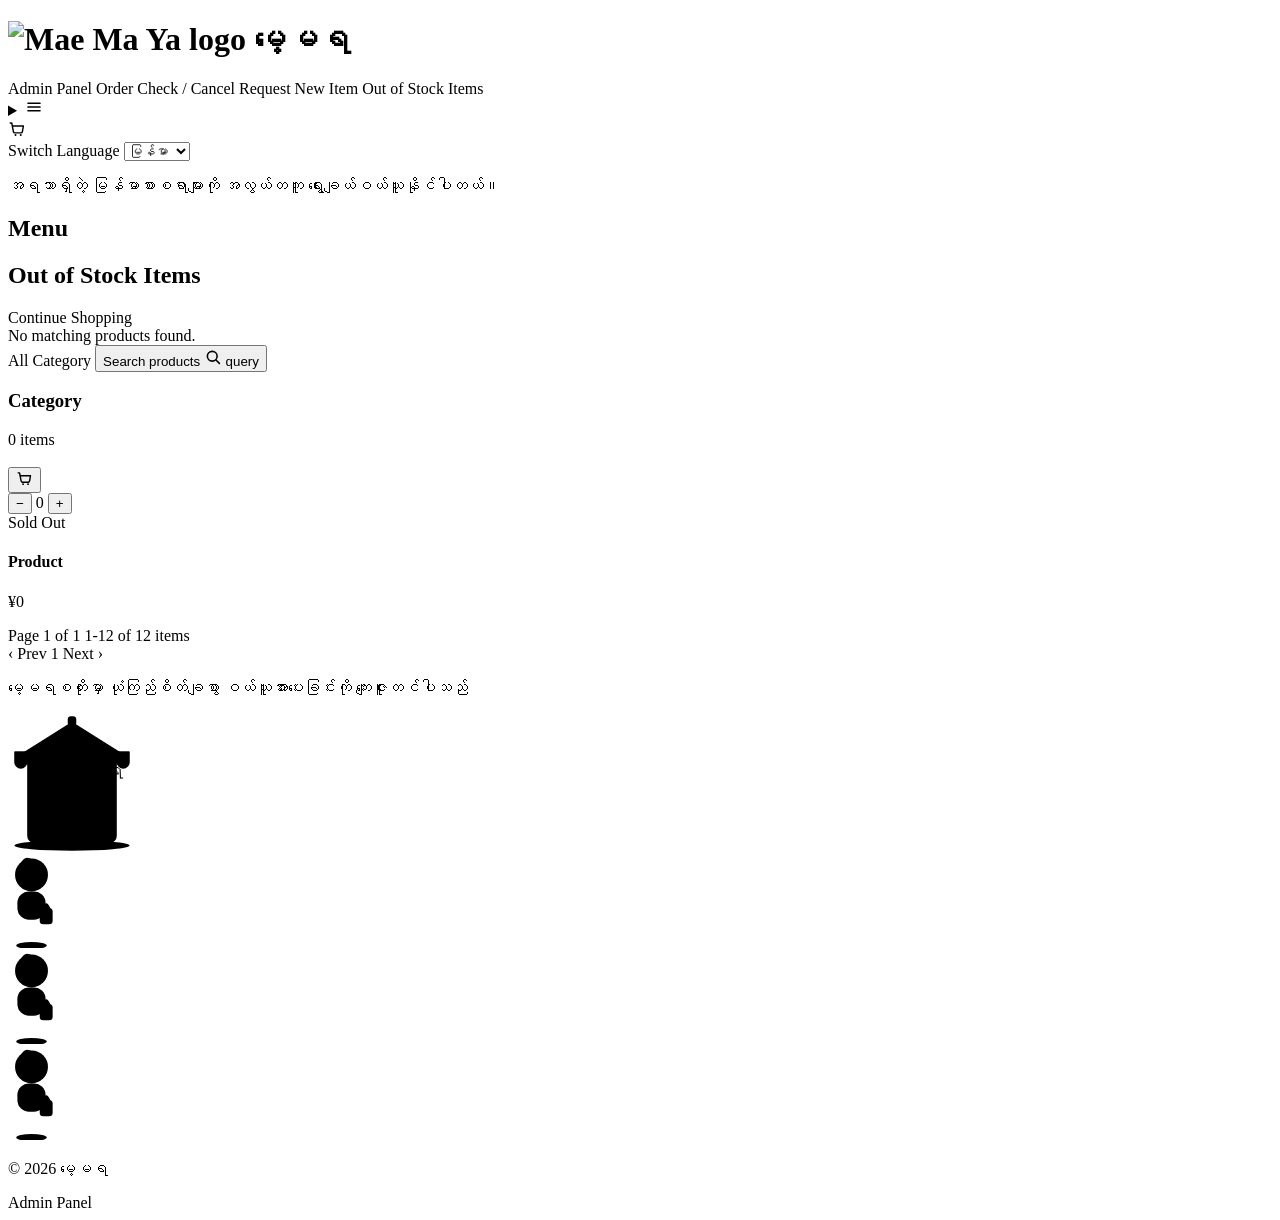
<file: src/main/resources/templates/index.html>
<!DOCTYPE html>
<html th:lang="${#locale.language}" xmlns:th="http://www.thymeleaf.org">

<head>
	<meta charset="UTF-8">
	<meta name="viewport" content="width=device-width, initial-scale=1">
	<script>document.documentElement.classList.add("js-motion"); window.setTimeout(function () {if (document.body) {document.body.classList.add("page-ready");} }, 400);</script>
	<!-- Returning to the shop (Back / "Continue Shopping" / reload) with a
		saved browsing position: keep the page hidden until shop-infinite.js
		has reloaded the earlier products and jumped to that spot, instead of
		showing the top of the list first and then jumping. Runs before the
		first paint. Failsafes: the timeout below, and a CSS animation in
		shop.css that reveals the page after 2.5s even if no script runs. -->
	<script>
		(function () {
			try {
				var saved = history.state && history.state.maeMayaShop;
				var nav = performance.getEntriesByType && performance.getEntriesByType("navigation")[0];
				var type = nav ? nav.type : "";
				if (saved && (saved.page > 1 || saved.scrollY > 0) && (type === "back_forward" || type === "reload")) {
					document.documentElement.classList.add("is-restoring");
					window.setTimeout(function () {
						document.documentElement.classList.remove("is-restoring");
					}, 3000);
				}
			} catch (error) {
				// no history state access - page just shows normally
			}
		})();
	</script>
	<meta name="_csrf" th:content="${_csrf.token}">
	<meta name="_csrf_header" th:content="${_csrf.headerName}">
	<meta name="cart-request-failed-message" th:content="#{index.cart.requestFailed}">
	<link rel="icon" type="image/jpeg" th:href="@{/images/maemaya.jpg}">
	<title>မေ့မရ</title>
	<meta name="description"
		content="Mae-Maya online shop for Myanmar products in Japan. Browse products, add to cart, and place delivery orders easily.">
	<meta name="robots" content="index,follow,max-image-preview:large">
	<link rel="canonical" href="https://www.mae-maya.com/">
	<meta property="og:type" content="website">
	<meta property="og:title" content="မေ့မရ | Mae-Maya">
	<meta property="og:description" content="Mae-Maya online shop for Myanmar products in Japan.">
	<meta property="og:url" content="https://www.mae-maya.com/">
	<meta property="og:site_name" content="Mae-Maya">
	<meta property="og:image" content="https://www.mae-maya.com/images/maemaya.jpg">
	<meta name="google-site-verification" content="nqEkIgbyx7hXR0X6M_izybW7iMxRN0MfpmpI1UQR9Us" />
	<meta name="twitter:card" content="summary_large_image">
	<meta name="twitter:title" content="မေ့မရ | Mae-Maya">
	<meta name="twitter:description" content="Mae-Maya online shop for Myanmar products in Japan.">
	<meta name="twitter:image" content="https://www.mae-maya.com/images/maemaya.jpg">
	<link rel="stylesheet" th:href="@{/css/shop.css}">
	<link rel="stylesheet" th:href="@{/css/smooth-ui.css}">
	<script defer th:src="@{/js/smooth-ui.js}"></script>
	<script defer th:src="@{/js/shop.js}"></script>
	<script defer th:src="@{/js/shop-infinite.js}"></script>

</head>

<body>
	<div class="page-shell">
		<header class="site-header">
			<div class="header-top">
				<div class="header-left">
					<h1 class="brand-title brand-title-logo live-3d" data-live-3d>
						<img th:src="@{/images/maemaya.jpg}" class="brand-logo-mark" alt="Mae Ma Ya logo">
						<span class="brand-wordmark">မေ့မရ</span>
					</h1>
				</div>
				<div class="header-right">
					<nav class="utility-links">
						<a th:if="${isAdmin}" th:href="@{/admin}" class="utility-btn utility-btn-strong"
							th:text="#{nav.admin.panel}">Admin Panel</a>
						<a th:href="@{/order/manage}" class="utility-btn" th:text="#{nav.order.manage}">Order Check /
							Cancel</a>
						<a th:href="@{/request-item}" class="utility-btn" th:text="#{nav.request.item}">Request New
							Item</a>
						<a th:href="@{/(category='out-of-stock', page=1, lang=${#locale.language})}" class="utility-btn"
							th:text="#{nav.outOfStock}">Out of Stock Items</a>
					</nav>
					<details class="quick-menu">
						<summary aria-label="menu"><svg width="18" height="18" viewBox="0 0 24 24" fill="none"
								stroke="currentColor" stroke-width="2.2" stroke-linecap="round" aria-hidden="true">
								<line x1="4" y1="7" x2="20" y2="7"></line>
								<line x1="4" y1="12" x2="20" y2="12"></line>
								<line x1="4" y1="17" x2="20" y2="17"></line>
							</svg></summary>
						<div class="quick-menu-panel">
							<a th:if="${isAdmin}" th:href="@{/admin}" class="quick-menu-link"
								th:text="#{nav.admin.panel}">Admin Panel</a>
							<a th:href="@{/order/manage}" class="quick-menu-link" th:text="#{nav.order.manage}">Order
								Check / Cancel</a>
							<a th:href="@{/request-item}" class="quick-menu-link" th:text="#{nav.request.item}">Request
								New Item</a>
							<a th:href="@{/(category='out-of-stock', page=1, lang=${#locale.language})}"
								class="quick-menu-link" th:text="#{nav.outOfStock}">Out of Stock Items</a>
						</div>
					</details>
					<a th:href="@{/cart}" class="cart-btn" th:title="#{nav.cart}" th:aria-label="#{nav.cart}">
						<span class="cart-icon" aria-hidden="true"><svg width="18" height="18" viewBox="0 0 24 24"
								fill="none" stroke="currentColor" stroke-width="1.9" stroke-linecap="round"
								stroke-linejoin="round">
								<path d="M3 4h2l2.2 11.4a2.2 2.2 0 0 0 2.2 1.8h7.6a2.2 2.2 0 0 0 2.2-1.8L20.5 8H6">
								</path>
								<circle cx="10" cy="20" r="1.3" fill="currentColor" stroke="none"></circle>
								<circle cx="17" cy="20" r="1.3" fill="currentColor" stroke="none"></circle>
							</svg></span>
						<span class="cart-badge" th:if="${cartCount > 0}" th:text="${cartCount}"></span>
					</a>
					<div class="lang-switch">
						<form class="lang-form" th:action="@{/}" method="get">
							<input type="hidden" name="category" th:value="${activeCategory}">
							<input type="hidden" name="page" th:value="${shopPagination.currentPage}">
							<input type="hidden" name="q" th:value="${searchQuery}">
							<label class="sr-only" for="langSelect" th:text="#{lang.switch}">Switch Language</label>
							<select id="langSelect" name="lang" class="lang-select" onchange="this.form.submit()">
								<option value="my" th:selected="${#locale.language == 'my'}" th:text="#{lang.myanmar}">
									မြန်မာ</option>
								<option value="en" th:selected="${#locale.language == 'en'}" th:text="#{lang.english}">
									English</option>
								<option value="ja" th:selected="${#locale.language == 'ja'}" th:text="#{lang.japanese}">
									日本語</option>
							</select>
						</form>
					</div>
				</div>
			</div>
			<p class="brand-sub" th:text="#{index.hero.subtitle}">
				အရသာရှိတဲ့ မြန်မာစားစရာများကို အလွယ်တကူ ရွေးချယ်ဝယ်ယူနိုင်ပါတယ်။
			</p>
		</header>

		<div id="flashHost">
			<div th:if="${cartSuccess}" class="flash flash-success" th:text="${cartSuccess}"></div>
			<div th:if="${cartError}" class="flash flash-error" th:text="${cartError}"></div>
		</div>

		<section class="menu-section">
			<!-- ပုံမှန် browse view အတွက် ဒီ heading ကိုပြ/ oug of stock view မှာမပြဘူး -->
			<h2 th:unless="${isOutOfStockView}" th:text="#{index.section.menu}">Menu</h2>
			<!-- Out of stock view ထဲဝင်မှပဲ banner ကိုပြ heading + shop ကိုပြန်သွားတဲ့ link-->
			<div th:if="${isOutOfStockView}" class="out-of-stock-banner">
				<h2 th:text="#{nav.outOfStock}">Out of Stock Items</h2>
				<a th:href="@{/(category='all', page=1, lang=${#locale.language})}" class="back-to-shop-link"
					th:text="#{nav.backShopping}">Continue Shopping</a>
			</div>
			
			<!-- Search box opened from the category bar's search button. Lives
				outside #shopResults so it is never replaced (and never loses
				focus) while results update underneath it. Pinned to the top of
				the screen while open; shop.js runs the same AJAX search as the
				header box and keeps both in sync. -->
			<form id="barSearch" class="bar-search" th:action="@{/}" method="get" role="search" hidden
				data-no-page-transition>
				<div class="bar-search-inner">
					<label class="sr-only" for="barSearchInput" th:text="#{index.search.placeholder}">Search
						products</label>
					<svg class="bar-search-icon" width="18" height="18" viewBox="0 0 24 24" fill="none"
						stroke="currentColor" stroke-width="2.1" stroke-linecap="round" stroke-linejoin="round"
						aria-hidden="true">
						<circle cx="11" cy="11" r="6.5"></circle>
						<line x1="16" y1="16" x2="20.5" y2="20.5"></line>
					</svg>
					<input id="barSearchInput" class="bar-search-input" type="search" name="q" autocomplete="off"
						enterkeyhint="search" th:value="${searchQuery}" th:placeholder="#{index.search.placeholder}">
					<button type="button" class="bar-search-close" th:aria-label="#{index.search.close}"
						th:title="#{index.search.close}">
						<svg width="18" height="18" viewBox="0 0 24 24" fill="none" stroke="currentColor"
							stroke-width="2.2" stroke-linecap="round" aria-hidden="true">
							<line x1="6" y1="6" x2="18" y2="18"></line>
							<line x1="18" y1="6" x2="6" y2="18"></line>
						</svg>
					</button>
				</div>
			</form>

			<div id="shopResults" th:fragment="shopResults"
				th:attr="data-active-category=${activeCategory},data-search-query=${searchQuery},data-current-page=${shopPagination.currentPage},data-total-pages=${shopPagination.totalPages},data-has-more=${shopPagination.currentPage lt shopPagination.totalPages}">
				<div id="searchNoResult" class="flash flash-error"
					th:if="${!#strings.isEmpty(searchQuery) and #maps.isEmpty(productsByCategory)}"
					th:text="#{index.search.noResult}">
					No matching products found.
				</div>

				<nav th:unless="${isOutOfStockView}" class="shop-category-bar" aria-label="Shop categories">
					<a class="shop-category-link" th:classappend="${activeCategory == 'all'} ? ' is-active'"
						th:href="@{/(category='all',page=1,lang=${#locale.language},q=${searchQuery})}">All</a>
					<a class="shop-category-link" th:each="shopCategory : ${shopCategories}"
						th:classappend="${shopCategory == activeCategory} ? ' is-active'"
						th:href="@{/(category=${shopCategory},page=1,lang=${#locale.language},q=${searchQuery})}"
						th:text="${categoryDisplayNames.get(shopCategory) ?: shopCategory}">Category</a>
					<!-- Search shortcut at the right end of the sticky bar (pinned
						there while the category tabs scroll under it); opens #barSearch
						(outside this fragment). Shown only when JS is running
						(html.js-bar-search, set by shop.js). -->
					<!-- While a search is active the button also shows the query
						("🔍 premium"), so the current search stays visible after the
						search box is closed, after Back, or after a reload. -->
					<button type="button" class="bar-search-toggle" aria-controls="barSearch" aria-expanded="false"
						th:classappend="${!#strings.isEmpty(searchQuery)} ? ' has-query'"
						th:title="#{index.search.open}">
						<span class="sr-only" th:text="#{index.search.open}">Search products</span>
						<svg width="18" height="18" viewBox="0 0 24 24" fill="none" stroke="currentColor"
							stroke-width="2.1" stroke-linecap="round" stroke-linejoin="round" aria-hidden="true">
							<circle cx="11" cy="11" r="6.5"></circle>
							<line x1="16" y1="16" x2="20.5" y2="20.5"></line>
						</svg>
						<span class="bar-search-query" th:if="${!#strings.isEmpty(searchQuery)}"
							th:text="${searchQuery}">query</span>
					</button>
				</nav>

				<div class="category-section" th:each="entry : ${productsByCategory}"
					th:attr="data-category=${entry.key}">
					<div class="category-header">
						<h3 class="category-title" th:text="${categoryDisplayNames.get(entry.key) ?: entry.key}">
							Category</h3>
						<!-- Total for the current filter (search / out-of-stock
							aware - see ShopController#index), not "loaded so far /
							total": with infinite scroll the loaded share changes on
							every batch and read as a partial catalog. -->
						<span class="category-count"
							th:text="#{index.category.count(${categoryTotalCounts[entry.key] != null ? categoryTotalCounts[entry.key] : #lists.size(entry.value)})}">0
							items</span>
					</div>

					<div class="product-grid">
						<article class="product-card" th:each="product : ${entry.value}"
							th:with="inCart=${cartItemCounts[product.id] != null ? cartItemCounts[product.id] : 0}"
							th:attr="data-search=${#strings.toLowerCase(product.name + ' ' + entry.key)},data-product-id=${product.id},data-stock=${product.stock},data-in-cart=${inCart}">
							<div class="product-media-wrap">
								<img th:if="${product.hasImage()}" th:src="@{/images/{image}(image=${product.image})}"
									class="product-media" decoding="async"
									th:with="aboveFold=${shopPagination.currentPage == 1 and entryStat.first and productStat.index lt 4}"
									th:attr="loading=${aboveFold ? 'eager' : 'lazy'},fetchpriority=${aboveFold ? 'high' : 'auto'}"
									th:alt="#{index.product.imageAlt}">
								<div th:unless="${product.hasImage()}" class="product-media"></div>

								<div class="product-actions" th:if="${product.stock > 0}">
									<button type="button" class="add-cart-btn" th:aria-label="#{index.addToCart}"
										aria-label="Add to Cart">
										<span class="add-cart-btn-icon" aria-hidden="true"><svg width="17" height="17"
												viewBox="0 0 24 24" fill="none" stroke="currentColor" stroke-width="2"
												stroke-linecap="round" stroke-linejoin="round">
												<path
													d="M3 4h2l2.2 11.4a2.2 2.2 0 0 0 2.2 1.8h7.6a2.2 2.2 0 0 0 2.2-1.8L20.5 8H6">
												</path>
												<circle cx="10" cy="20" r="1.3" fill="currentColor" stroke="none"></circle>
												<circle cx="17" cy="20" r="1.3" fill="currentColor" stroke="none"></circle>
											</svg></span>
									</button>
									<div class="qty-control">
										<div class="qty-stepper">
											<button type="button" class="qty-btn qty-minus" aria-label="-">−</button>
											<span class="qty-value amount-font">0</span>
											<button type="button" class="qty-btn qty-plus" aria-label="+">+</button>
										</div>
									</div>
								</div>
								<span th:unless="${product.stock > 0}" class="sold-out-chip"
									th:text="#{index.soldOut}">Sold Out</span>
							</div>

							<h4 class="product-name" th:text="${product.name}">Product</h4>
							<p class="product-price amount-font" th:text="|¥${#numbers.formatInteger(product.price, 1, 'COMMA')}|">¥0</p>
						</article>
					</div>
				</div>

				<!-- Placeholder row for "the next page is loading". It is the
					insertion point for appended category sections, so it must
					stay directly after the last .category-section and before
					the pager / sentinel / end-of-results below - otherwise new
					products land underneath those controls. -->
				<div id="skeletonBatch" class="product-grid skeleton-batch" hidden aria-hidden="true"></div>

				<div class="pagination-shell" th:if="${shopPagination.totalPages > 1}" th:with="start=${T(java.lang.Math).max(1, shopPagination.currentPage - 2)},
              end=${T(java.lang.Math).min(shopPagination.totalPages, start + 4)},
              finalStart=${T(java.lang.Math).max(1, end - 4)}">

					<div class="pagination-summary">
						<span class="pagination-summary-strong amount-font"
							th:text="|Page ${shopPagination.currentPage} of ${shopPagination.totalPages}|">Page 1 of
							1</span>
						<span class="amount-font"
							th:text="|${shopPagination.startItem}-${shopPagination.endItem} of ${shopPagination.totalItems} items|">1-12
							of 12 items</span>
					</div>

					<nav class="pagination-bar" aria-label="Shop pagination">
						<a class="pagination-nav-link"
							th:classappend="${shopPagination.currentPage <= 1} ? ' is-disabled' : ''"
							th:href="@{/(category=${activeCategory},page=${shopPagination.currentPage > 1 ? shopPagination.currentPage - 1 : 1},lang=${#locale.language},q=${searchQuery})}">‹
							Prev</a>

						<a class="pagination-link" th:each="pageNumber : ${#numbers.sequence(finalStart, end)}"
							th:classappend="${pageNumber == shopPagination.currentPage} ? ' is-active' : ''"
							th:href="@{/(category=${activeCategory},page=${pageNumber},lang=${#locale.language},q=${searchQuery})}"
							th:text="${pageNumber}">1</a>

						<a class="pagination-nav-link"
							th:classappend="${shopPagination.currentPage >= shopPagination.totalPages} ? ' is-disabled' : ''"
							th:href="@{/(category=${activeCategory},page=${shopPagination.currentPage < shopPagination.totalPages ? shopPagination.currentPage + 1 : shopPagination.totalPages},lang=${#locale.language},q=${searchQuery})}">Next
							›</a>
					</nav>
				</div>

				<!-- Progressive-enhancement infinite scroll. The numbered
					pagination above is the real fallback: shop-infinite.js
					hides it only once it has successfully taken over, so a
					browser without JS or IntersectionObserver support (or a
					script error) still has a fully working, clickable
					pager. -->
				<div id="infiniteScrollControls" class="infinite-scroll-controls"
					th:if="${shopPagination.currentPage lt shopPagination.totalPages}">
					<div id="scrollSentinel" class="scroll-sentinel" aria-hidden="true"></div>
					<button type="button" id="loadMoreBtn" class="load-more-btn" hidden>
						<span th:text="#{index.loadMore}">Load more</span>
					</button>
				</div>
				<p id="loadMoreError" class="load-more-error" hidden>
					<span th:text="#{index.loadMore.error}">Couldn't load more products. Please try again.</span>
					<button type="button" id="loadMoreRetryBtn" class="load-more-retry-btn"
						th:text="#{index.loadMore.retry}">Retry</button>
				</p>
				<p id="endOfResults" class="end-of-results" hidden th:text="#{index.endOfResults}">
					You've seen all the products in this category.</p>
				<div id="shopLoadingStatus" class="sr-only" aria-live="polite"></div>
			</div>
		</section>

		<section class="happy-shoppers" aria-label="Happy shoppers scene">
			<p class="happy-shoppers-caption">မေ့မရစတိုးမှာ ယုံကြည်စိတ်ချစွာ ဝယ်ယူအားပေးခြင်းကို ကျေးဇူးတင်ပါသည်</p>
			<div class="shopper-scene" aria-hidden="true">
				<div class="shop-front">
					<svg class="shop-front-svg" viewBox="0 0 120 130" width="128" height="139">
						<defs>
							<radialGradient id="happyShoppersWindowGlow" cx="35%" cy="30%" r="75%">
								<stop offset="0%" stop-color="#fff8ea"></stop>
								<stop offset="55%" stop-color="#f7dfae"></stop>
								<stop offset="100%" stop-color="#e7c184"></stop>
							</radialGradient>
							<clipPath id="happyShoppersAwningClip">
								<path
									d="M6,36 H114 V46 a6,6 0 0 1 -12,0 a6,6 0 0 1 -12,0 a6,6 0 0 1 -12,0 a6,6 0 0 1 -12,0 a6,6 0 0 1 -12,0 a6,6 0 0 1 -12,0 a6,6 0 0 1 -12,0 a6,6 0 0 1 -12,0 a6,6 0 0 1 -12,0 V36 Z">
								</path>
							</clipPath>
						</defs>

						<ellipse class="sf-ground-shadow" cx="60" cy="124" rx="54" ry="5"></ellipse>

						<path class="sf-roof" d="M6,42 L60,8 L114,42 Z"></path>
						<rect class="sf-roof-cap" x="56" y="3" width="8" height="9" rx="3"></rect>

						<rect class="sf-wall" x="18" y="40" width="84" height="82" rx="7"></rect>

						<g clip-path="url(#happyShoppersAwningClip)">
							<rect class="sf-awning-stripe-b" x="6" y="34" width="108" height="14"></rect>
							<rect class="sf-awning-stripe-a" x="6" y="34" width="12" height="14"></rect>
							<rect class="sf-awning-stripe-a" x="30" y="34" width="12" height="14"></rect>
							<rect class="sf-awning-stripe-a" x="54" y="34" width="12" height="14"></rect>
							<rect class="sf-awning-stripe-a" x="78" y="34" width="12" height="14"></rect>
							<rect class="sf-awning-stripe-a" x="102" y="34" width="12" height="14"></rect>
						</g>
						<path class="sf-awning-outline"
							d="M6,36 H114 V46 a6,6 0 0 1 -12,0 a6,6 0 0 1 -12,0 a6,6 0 0 1 -12,0 a6,6 0 0 1 -12,0 a6,6 0 0 1 -12,0 a6,6 0 0 1 -12,0 a6,6 0 0 1 -12,0 a6,6 0 0 1 -12,0 a6,6 0 0 1 -12,0 V36">
						</path>

						<rect class="sf-sign" x="36" y="52" width="48" height="16" rx="7" transform="rotate(-2 60 60)">
						</rect>
						<text class="sf-sign-text" x="60" y="60.5" transform="rotate(-2 60 60)">မေ့မရ</text>

						<circle class="sf-window-glass" cx="60" cy="90" r="13"></circle>
						<line class="sf-window-mullion" x1="60" y1="78" x2="60" y2="102"></line>
						<line class="sf-window-mullion" x1="48" y1="90" x2="72" y2="90"></line>

						<rect class="sf-door" x="48" y="105" width="24" height="17" rx="7"></rect>
						<circle class="sf-door-knob" cx="66" cy="114" r="1.5"></circle>
					</svg>
				</div>
				<div class="shopper-lane">
					<div class="shopper"
						style="--delay:0s;--dur:9.8s;--shirt:#6b3f29;--bag:#d19339;--shirt-dark:#4a2a1a;--bag-dark:#a56a25;">
						<svg class="shopper-svg" viewBox="0 0 40 78" width="47" height="92">
							<ellipse class="shopper-shadow" cx="20" cy="76" rx="13" ry="3"></ellipse>
							<g class="shopper-bob">
								<g class="shopper-leg shopper-leg-back">
									<line x1="17" y1="52" x2="14" y2="74"></line>
								</g>
								<g class="shopper-arm shopper-arm-back">
									<line x1="12" y1="34" x2="9" y2="48"></line>
								</g>
								<g class="shopper-leg shopper-leg-front">
									<line x1="23" y1="52" x2="26" y2="74"></line>
								</g>
								<rect class="shopper-body" x="8" y="30" width="24" height="24" rx="10"></rect>
								<g class="shopper-bag-group">
									<path class="shopper-bag-strap" d="M29,44 Q32.5,36 36,44"></path>
									<rect class="shopper-bag-body" x="27" y="44" width="11" height="14" rx="3"></rect>
								</g>
								<g class="shopper-arm shopper-arm-front">
									<line x1="28" y1="34" x2="31" y2="48"></line>
								</g>
								<g class="shopper-head-group">
									<path class="shopper-hair" d="M10,8 Q14,-3 22,4 Q16,1.5 10,8 Z"></path>
									<circle class="shopper-head" cx="20" cy="16" r="14"></circle>
									<circle class="shopper-eye" cx="14" cy="17" r="2.6"></circle>
									<circle class="shopper-eye" cx="26" cy="17" r="2.6"></circle>
									<circle class="shopper-eye-shine" cx="13" cy="15.6" r="1"></circle>
									<circle class="shopper-eye-shine" cx="25" cy="15.6" r="1"></circle>
									<ellipse class="shopper-blush" cx="10.5" cy="21" rx="3" ry="2"></ellipse>
									<ellipse class="shopper-blush" cx="29.5" cy="21" rx="3" ry="2"></ellipse>
									<path class="shopper-mouth" d="M14,22 Q20,29 26,22 Q20,25.5 14,22 Z"></path>
									<path class="shopper-mouth-highlight" d="M14.5,22.3 Q20,26.3 25.5,22.3"></path>
								</g>
							</g>
						</svg>
						<span class="shopper-sparkle"></span>
					</div>
					<div class="shopper"
						style="--delay:2.3s;--dur:10.7s;--shirt:#7c4a2d;--bag:#c27f2e;--shirt-dark:#552f1c;--bag-dark:#93611f;">
						<svg class="shopper-svg" viewBox="0 0 40 78" width="47" height="92">
							<ellipse class="shopper-shadow" cx="20" cy="76" rx="13" ry="3"></ellipse>
							<g class="shopper-bob">
								<g class="shopper-leg shopper-leg-back">
									<line x1="17" y1="52" x2="14" y2="74"></line>
								</g>
								<g class="shopper-arm shopper-arm-back">
									<line x1="12" y1="34" x2="9" y2="48"></line>
								</g>
								<g class="shopper-leg shopper-leg-front">
									<line x1="23" y1="52" x2="26" y2="74"></line>
								</g>
								<rect class="shopper-body" x="8" y="30" width="24" height="24" rx="10"></rect>
								<g class="shopper-bag-group">
									<path class="shopper-bag-strap" d="M29,44 Q32.5,36 36,44"></path>
									<rect class="shopper-bag-body" x="27" y="44" width="11" height="14" rx="3"></rect>
								</g>
								<g class="shopper-arm shopper-arm-front">
									<line x1="28" y1="34" x2="31" y2="48"></line>
								</g>
								<g class="shopper-head-group">
									<path class="shopper-hair" d="M10,8 Q14,-3 22,4 Q16,1.5 10,8 Z"></path>
									<circle class="shopper-head" cx="20" cy="16" r="14"></circle>
									<circle class="shopper-eye" cx="14" cy="17" r="2.6"></circle>
									<circle class="shopper-eye" cx="26" cy="17" r="2.6"></circle>
									<circle class="shopper-eye-shine" cx="13" cy="15.6" r="1"></circle>
									<circle class="shopper-eye-shine" cx="25" cy="15.6" r="1"></circle>
									<ellipse class="shopper-blush" cx="10.5" cy="21" rx="3" ry="2"></ellipse>
									<ellipse class="shopper-blush" cx="29.5" cy="21" rx="3" ry="2"></ellipse>
									<path class="shopper-mouth" d="M14,22 Q20,29 26,22 Q20,25.5 14,22 Z"></path>
									<path class="shopper-mouth-highlight" d="M14.5,22.3 Q20,26.3 25.5,22.3"></path>
								</g>
							</g>
						</svg>
						<span class="shopper-sparkle"></span>
					</div>
					<div class="shopper"
						style="--delay:4.7s;--dur:11.4s;--shirt:#8c5934;--bag:#deab5f;--shirt-dark:#5f3a20;--bag-dark:#b3823f;">
						<svg class="shopper-svg" viewBox="0 0 40 78" width="47" height="92">
							<ellipse class="shopper-shadow" cx="20" cy="76" rx="13" ry="3"></ellipse>
							<g class="shopper-bob">
								<g class="shopper-leg shopper-leg-back">
									<line x1="17" y1="52" x2="14" y2="74"></line>
								</g>
								<g class="shopper-arm shopper-arm-back">
									<line x1="12" y1="34" x2="9" y2="48"></line>
								</g>
								<g class="shopper-leg shopper-leg-front">
									<line x1="23" y1="52" x2="26" y2="74"></line>
								</g>
								<rect class="shopper-body" x="8" y="30" width="24" height="24" rx="10"></rect>
								<g class="shopper-bag-group">
									<path class="shopper-bag-strap" d="M29,44 Q32.5,36 36,44"></path>
									<rect class="shopper-bag-body" x="27" y="44" width="11" height="14" rx="3"></rect>
								</g>
								<g class="shopper-arm shopper-arm-front">
									<line x1="28" y1="34" x2="31" y2="48"></line>
								</g>
								<g class="shopper-head-group">
									<path class="shopper-hair" d="M10,8 Q14,-3 22,4 Q16,1.5 10,8 Z"></path>
									<circle class="shopper-head" cx="20" cy="16" r="14"></circle>
									<circle class="shopper-eye" cx="14" cy="17" r="2.6"></circle>
									<circle class="shopper-eye" cx="26" cy="17" r="2.6"></circle>
									<circle class="shopper-eye-shine" cx="13" cy="15.6" r="1"></circle>
									<circle class="shopper-eye-shine" cx="25" cy="15.6" r="1"></circle>
									<ellipse class="shopper-blush" cx="10.5" cy="21" rx="3" ry="2"></ellipse>
									<ellipse class="shopper-blush" cx="29.5" cy="21" rx="3" ry="2"></ellipse>
									<path class="shopper-mouth" d="M14,22 Q20,29 26,22 Q20,25.5 14,22 Z"></path>
									<path class="shopper-mouth-highlight" d="M14.5,22.3 Q20,26.3 25.5,22.3"></path>
								</g>
							</g>
						</svg>
						<span class="shopper-sparkle"></span>
					</div>
				</div>
			</div>
		</section>

		<!-- Floating cart: shortcut to the cart once the header's cart button
			has scrolled out of view, so a customer deep in the product list
			doesn't have to scroll back to the top. Starts hidden (no-JS keeps
			just the header cart); shop.js shows it when scrolling stops or
			reverses upward, hides it while scrolling down, and only while the
			cart has items. -->
		<a th:href="@{/cart}" id="floatingCart" class="floating-cart" hidden
			th:attr="data-count=${cartCount}">
			<span class="sr-only" th:text="#{nav.cart}">Cart</span>
			<span class="floating-cart-icon" aria-hidden="true"><svg width="22" height="22" viewBox="0 0 24 24"
					fill="none" stroke="currentColor" stroke-width="1.9" stroke-linecap="round"
					stroke-linejoin="round">
					<path d="M3 4h2l2.2 11.4a2.2 2.2 0 0 0 2.2 1.8h7.6a2.2 2.2 0 0 0 2.2-1.8L20.5 8H6"></path>
					<circle cx="10" cy="20" r="1.3" fill="currentColor" stroke="none"></circle>
					<circle cx="17" cy="20" r="1.3" fill="currentColor" stroke="none"></circle>
				</svg></span>
			<span class="floating-cart-badge amount-font" th:text="${cartCount}">0</span>
		</a>

		<footer>
			<p th:text="|© ${#dates.format(#dates.createNow(), 'yyyy')} မေ့မရ|">&copy; 2026 မေ့မရ</p>
			<a class="footer-link" th:if="${isAdmin}" th:href="@{/admin}" th:text="#{nav.admin.panel}">Admin Panel</a>
		</footer>
	</div>
</body>

</html>
</file>
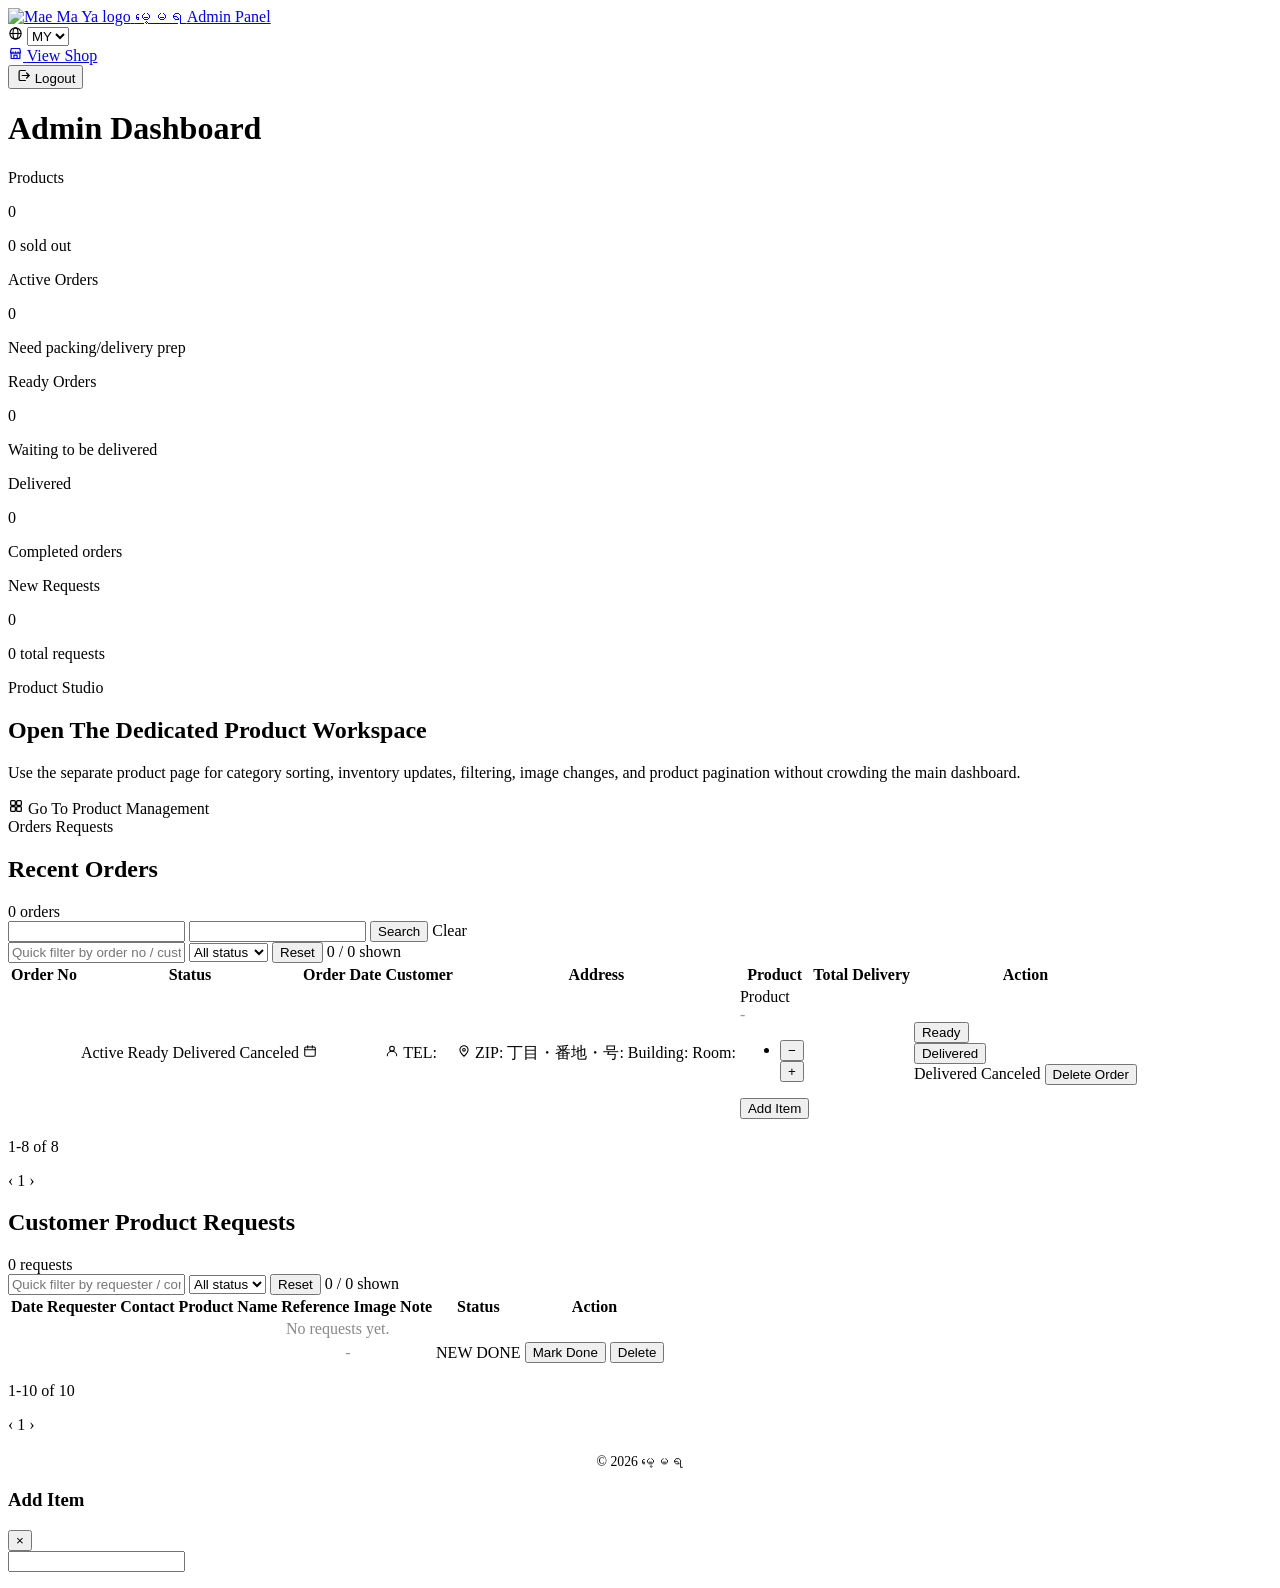
<file: src/main/resources/templates/admin.html>
<!DOCTYPE html>
<html th:lang="${#locale.language}" xmlns:th="http://www.thymeleaf.org">

<head>
	<meta charset="UTF-8">
	<meta name="viewport" content="width=device-width, initial-scale=1">
	<link rel="icon" type="image/jpeg" th:href="@{/images/maemaya.jpg}">
	<title th:text="#{admin.title}">Admin</title>
	<link rel="stylesheet" th:href="@{/css/admin.css}">
	<link rel="stylesheet" th:href="@{/css/smooth-ui.css}">
	<script defer th:src="@{/js/smooth-ui.js}"></script>
	<script defer th:src="@{/js/admin.js}"></script>

</head>

<body>
	<div class="admin-container">
		<div class="admin-topbar">
			<a href="/" class="admin-brand live-3d" data-live-3d>
				<img th:src="@{/images/maemaya.jpg}" class="admin-brand-logo" alt="Mae Ma Ya logo">
				<span class="admin-brand-text">
					<span class="admin-brand-name">မေ့မရ</span>
					<span class="admin-brand-sub">Admin Panel</span>
				</span>
			</a>
			<div class="admin-top-right">
				<form class="lang-picker-form" th:action="@{/admin}" method="get">
					<label for="adminLangSelect" class="lang-icon" aria-hidden="true"><svg width="15" height="15"
							viewBox="0 0 24 24" fill="none" stroke="currentColor" stroke-width="1.8">
							<circle cx="12" cy="12" r="9"></circle>
							<ellipse cx="12" cy="12" rx="4" ry="9"></ellipse>
							<line x1="3" y1="12" x2="21" y2="12"></line>
						</svg></label>
					<input type="hidden" name="tab" th:value="${activeTab}">
					<input type="hidden" name="productCategory" th:value="${activeProductCategory}">
					<input type="hidden" name="productPage" th:value="${productPagination.currentPage}">
					<input type="hidden" name="orderPage" th:value="${orderPagination.currentPage}">
					<input type="hidden" name="requestPage" th:value="${requestPagination.currentPage}">
					<input type="hidden" name="orderNumber" th:value="${orderSearchNumber}">
					<input type="hidden" name="phone" th:value="${orderSearchPhone}">
					<select id="adminLangSelect" name="lang" class="lang-select" aria-label="Language"
						onchange="this.form.submit()">
						<option value="my" th:selected="${#locale.language == 'my'}">MY</option>
						<option value="en" th:selected="${#locale.language == 'en'}">EN</option>
						<option value="ja" th:selected="${#locale.language == 'ja'}">JA</option>
					</select>
				</form>
				<div class="top-actions">
					<a href="/" class="top-btn top-btn-ghost" th:title="#{nav.shop.view}"
						th:aria-label="#{nav.shop.view}">
						<span class="top-btn-glyph" aria-hidden="true"><svg width="15" height="15" viewBox="0 0 24 24"
								fill="none" stroke="currentColor" stroke-width="1.9" stroke-linecap="round"
								stroke-linejoin="round">
								<path d="M4 9.5 5.3 4h13.4l1.3 5.5"></path>
								<path d="M4 9.5a2 2 0 0 0 4 0 2 2 0 0 0 4 0 2 2 0 0 0 4 0 2 2 0 0 0 4 0"></path>
								<path d="M5 10.2V20h14v-9.8"></path>
								<path d="M9.5 20v-5.5h5V20"></path>
							</svg></span>
						<span class="top-btn-text" th:text="#{nav.shop.view}">View Shop</span>
					</a>
					<form th:action="@{/logout}" method="post" class="logout-form">
						<input type="hidden" th:name="${_csrf.parameterName}" th:value="${_csrf.token}">
						<button type="submit" class="logout-btn top-btn top-btn-danger" th:title="#{nav.logout}"
							th:aria-label="#{nav.logout}">
							<span class="top-btn-glyph" aria-hidden="true"><svg width="15" height="15"
									viewBox="0 0 24 24" fill="none" stroke="currentColor" stroke-width="1.9"
									stroke-linecap="round" stroke-linejoin="round">
									<path d="M15 4H7a2 2 0 0 0-2 2v12a2 2 0 0 0 2 2h8"></path>
									<line x1="10" y1="12" x2="21" y2="12"></line>
									<polyline points="17 8 21 12 17 16"></polyline>
								</svg></span>
							<span class="top-btn-text" th:text="#{nav.logout}">Logout</span>
						</button>
					</form>
				</div>
			</div>
		</div>

		<h1 th:text="#{admin.dashboard}">Admin Dashboard</h1>
		<div th:if="${adminNotice}" class="flash-notice" th:text="${adminNotice}"></div>
		<div th:if="${adminError}" class="flash-error" th:text="${adminError}"></div>
		<section class="admin-overview" aria-label="Admin Overview">
			<article class="kpi-card">
				<p class="kpi-label">Products</p>
				<p class="kpi-value amount-font" th:text="${productCount}">0</p>
				<p class="kpi-note amount-font"
					th:text="${activeProductCategory != 'all'} ? ${soldOutProductCount + ' sold out / ' + totalProductCount + ' total'} : ${soldOutProductCount + ' sold out'}">
					0 sold out</p>
			</article>
			<article class="kpi-card">
				<p class="kpi-label">Active Orders</p>
				<p class="kpi-value amount-font" th:text="${activeOrderCount}">0</p>
				<p class="kpi-note">Need packing/delivery prep</p>
			</article>
			<article class="kpi-card">
				<p class="kpi-label">Ready Orders</p>
				<p class="kpi-value amount-font" th:text="${readyOrderCount}">0</p>
				<p class="kpi-note">Waiting to be delivered</p>
			</article>
			<article class="kpi-card">
				<p class="kpi-label">Delivered</p>
				<p class="kpi-value amount-font" th:text="${deliveredOrderCount}">0</p>
				<p class="kpi-note">Completed orders</p>
			</article>
			<article class="kpi-card">
				<p class="kpi-label">New Requests</p>
				<p class="kpi-value amount-font" th:text="${newRequestCount}">0</p>
				<p class="kpi-note amount-font" th:text="|${requestCount} total requests|">0 total requests</p>
			</article>
		</section>

		<section class="admin-product-portal" aria-label="Product Management Portal">
			<div class="admin-product-portal-copy">
				<span class="portal-badge">Product Studio</span>
				<h2>Open The Dedicated Product Workspace</h2>
				<p>Use the separate product page for category sorting, inventory updates, filtering, image changes, and
					product pagination without crowding the main dashboard.</p>
			</div>
			<a class="admin-product-portal-action"
				th:href="@{/admin/products(lang=${#locale.language},productCategory=${activeProductCategory},productPage=${productPagination.currentPage})}">
				<span aria-hidden="true"><svg width="16" height="16" viewBox="0 0 24 24" fill="none"
						stroke="currentColor" stroke-width="1.9" stroke-linejoin="round">
						<rect x="4" y="4" width="7" height="7" rx="1.3"></rect>
						<rect x="13" y="4" width="7" height="7" rx="1.3"></rect>
						<rect x="4" y="13" width="7" height="7" rx="1.3"></rect>
						<rect x="13" y="13" width="7" height="7" rx="1.3"></rect>
					</svg></span>
				<span>Go To Product Management</span>
			</a>
		</section>

		<div id="adminTabResults" th:fragment="adminTabResults">
			<nav class="admin-tabs" aria-label="Admin Sections">
				<a th:href="@{/admin(tab='orders',lang=${#locale.language},productCategory=${activeProductCategory},productPage=${productPagination.currentPage},orderPage=${orderPagination.currentPage},requestPage=${requestPagination.currentPage})}"
					class="admin-tab-btn" th:classappend="${activeTab == 'orders'} ? ' is-active'"
					th:text="#{admin.tab.orders}">Orders</a>
				<a th:href="@{/admin(tab='requests',lang=${#locale.language},productCategory=${activeProductCategory},productPage=${productPagination.currentPage},orderPage=${orderPagination.currentPage},requestPage=${requestPagination.currentPage})}"
					class="admin-tab-btn" th:classappend="${activeTab == 'requests'} ? ' is-active'"
					th:text="#{admin.tab.requests}">Requests</a>
			</nav>


			<div class="admin-tab-panel" th:if="${activeTab == 'orders'}">
				<section class="admin-surface">
					<div class="admin-section-head">
						<h2 th:text="#{admin.recentOrders}">Recent Orders</h2>
						<span class="section-badge amount-font" th:text="|${orderPagination.totalItems} orders|">0
							orders</span>
					</div>
					<form class="order-search-form" method="get" th:action="@{/admin}">
						<input type="hidden" name="tab" value="orders">
						<input type="hidden" name="productCategory" th:value="${activeProductCategory}">
						<input type="hidden" name="productPage" th:value="${productPagination.currentPage}">
						<input type="hidden" name="requestPage" th:value="${requestPagination.currentPage}">
						<input type="text" name="orderNumber" th:value="${orderSearchNumber}"
							th:placeholder="#{admin.order.search.orderNumber}">
						<input type="text" name="phone" th:value="${orderSearchPhone}" inputmode="tel"
							pattern="[\d\-\+\s\(\)]{0,20}" th:placeholder="#{admin.order.search.phone}">
						<button type="submit" class="btn-update" th:text="#{admin.order.search.btn}">Search</button>
						<a class="search-clear"
							th:href="@{/admin(tab='orders',lang=${#locale.language},productCategory=${activeProductCategory},productPage=${productPagination.currentPage},orderPage=1,requestPage=${requestPagination.currentPage})}"
							th:text="#{admin.order.search.clear}">Clear</a>
					</form>
					<div class="admin-toolbar" data-filter-toolbar="orders">
						<input type="text" class="toolbar-input" data-filter-input="orders"
							placeholder="Quick filter by order no / customer / phone">
						<select class="toolbar-select" data-filter-status="orders" aria-label="Order status filter">
							<option value="ALL">All status</option>
							<option value="ACTIVE">Active</option>
							<option value="READY">Ready</option>
							<option value="DELIVERED">Delivered</option>
							<option value="CANCELED">Canceled</option>
						</select>
						<button type="button" class="toolbar-reset" data-filter-reset="orders">Reset</button>
						<span class="toolbar-result amount-font" data-filter-result="orders">0 / 0 shown</span>
					</div>
					<div class="table-wrap">
						<table class="stack-table orders-table">
							<thead>
								<tr>
									<th th:text="#{admin.col.orderNumber}">Order No</th>
									<th th:text="#{admin.col.status}">Status</th>
									<th th:text="#{admin.col.orderDate}">Order Date</th>
									<th th:text="#{admin.col.customer}">Customer</th>
									<th th:text="#{admin.col.address}">Address</th>
									<th th:text="#{admin.col.product}">Product</th>
									<th th:text="#{admin.col.total}">Total</th>
									<th th:text="#{admin.col.delivery}">Delivery</th>
									<th th:text="#{admin.col.orderAction}">Action</th>
								</tr>
							</thead>
							<tbody>
								<tr th:each="order : ${orders}" class="order-row"
									th:attr="data-order-number=${order.orderNumber},data-order-customer=${order.customerName},data-order-phone=${order.phone},data-order-status=${order.orderStatus}">
									<td class="order-no-cell" th:attr="data-label=#{admin.col.orderNumber}">
										<span class="badge badge-blue order-no-badge" th:text="${order.orderNumber}"></span>
									</td>
									<td class="status-cell" th:attr="data-label=#{admin.col.status}">
										<span class="badge badge-blue" th:if="${order.orderStatus == 'ACTIVE'}"
											th:text="#{order.status.active}">Active</span>
										<span class="badge badge-orange" th:if="${order.orderStatus == 'READY'}"
											th:text="#{order.status.ready}">Ready</span>
										<span class="badge badge-green" th:if="${order.orderStatus == 'DELIVERED'}"
											th:text="#{order.status.delivered}">Delivered</span>
										<span class="badge badge-gray" th:if="${order.orderStatus == 'CANCELED'}"
											th:text="#{order.status.canceled}">Canceled</span>
									</td>
									<td class="order-date-cell" th:attr="data-label=#{admin.col.orderDate}">
										<span class="cell-icon-row">
											<svg class="cell-icon" width="14" height="14" viewBox="0 0 24 24" fill="none" stroke="currentColor" stroke-width="1.8" stroke-linecap="round" stroke-linejoin="round" aria-hidden="true">
												<rect x="3" y="5" width="18" height="16" rx="2"></rect>
												<line x1="3" y1="10" x2="21" y2="10"></line>
												<line x1="8" y1="3" x2="8" y2="7"></line>
												<line x1="16" y1="3" x2="16" y2="7"></line>
											</svg>
											<span class="order-date-text" th:text="${#strings.length(order.orderDate) >= 19 ? #strings.substring(order.orderDate, 0, 19) : order.orderDate}"></span>
										</span>
									</td>
									<td class="customer-cell" th:attr="data-label=#{admin.col.customer}">
										<div class="cell-icon-row">
											<svg class="cell-icon" width="14" height="14" viewBox="0 0 24 24" fill="none" stroke="currentColor" stroke-width="1.8" stroke-linecap="round" stroke-linejoin="round" aria-hidden="true">
												<circle cx="12" cy="8" r="4"></circle>
												<path d="M4 20c0-4.4 3.6-7.5 8-7.5s8 3.1 8 7.5"></path>
											</svg>
											<span class="cell-group-text">
												<strong th:text="${order.customerName}"></strong>
												<span class="cell-subtext">
													<span th:text="#{admin.tel}">TEL</span>: <span
														th:text="${order.phone}"></span>
												</span>
											</span>
										</div>
									</td>
									<td class="address-cell" th:attr="data-label=#{admin.col.address}">
										<div class="cell-icon-row">
											<svg class="cell-icon" width="14" height="14" viewBox="0 0 24 24" fill="none" stroke="currentColor" stroke-width="1.8" stroke-linecap="round" stroke-linejoin="round" aria-hidden="true">
												<path d="M12 21s7-6.1 7-11a7 7 0 1 0-14 0c0 4.9 7 11 7 11z"></path>
												<circle cx="12" cy="10" r="2.3"></circle>
											</svg>
											<span class="cell-group-text address-text">
												<span>
													<span th:text="#{admin.zip}">ZIP</span>: <span
														th:text="${order.zipCode}"></span>
												</span>
												<span th:text="${order.address}"></span>
												<span th:if="${not #strings.isEmpty(order.addressDetail)}">
													<span th:text="#{admin.address.detail}">丁目・番地・号</span>:
													<span th:text="${order.addressDetail}"></span>
												</span>
												<span th:if="${not #strings.isEmpty(order.buildingName)}">
													<span th:text="#{admin.address.building}">Building</span>:
													<span th:text="${order.buildingName}"></span>
												</span>
												<span th:if="${not #strings.isEmpty(order.roomNumber)}">
													<span th:text="#{admin.address.room}">Room</span>:
													<span th:text="${order.roomNumber}"></span>
												</span>
											</span>
										</div>
									</td>
									<td class="products-cell" th:attr="data-label=#{admin.col.product}">
										<div class="products-cell-heading" th:text="#{admin.col.product}">Product</div>
										<div class="order-products-panel">
											<div th:if="${#lists.isEmpty(order.items)}" style="color:#999;">-</div>
											<ul class="order-item-list" th:if="${!#lists.isEmpty(order.items)}">
												<li th:each="item : ${order.items}">
													<span class="order-item-main" th:text="${item.name}"></span>
													<span class="item-qty-actions">
														<div class="qty-stepper" th:if="${order.orderStatus == 'ACTIVE' and item.productId != null}">
															<form class="order-item-reduce-form"
																th:action="@{/admin/orders/{orderNumber}/items/reduce(orderNumber=${order.orderNumber})}"
																method="post">
																<input type="hidden" th:name="${_csrf.parameterName}"
																	th:value="${_csrf.token}">
																<input type="hidden" name="tab" value="orders">
																<input type="hidden" name="productCategory"
																	th:value="${activeProductCategory}">
																<input type="hidden" name="orderPage"
																	th:value="${orderPagination.currentPage}">
																<input type="hidden" name="phone" th:value="${order.phone}">
																<input type="hidden" name="productId"
																	th:value="${item.productId}">
																<button type="submit" class="qty-btn qty-btn-minus" aria-label="-">−</button>
															</form>
															<span class="qty-value" th:text="${item.quantity}"></span>
															<form class="order-item-increase-form"
																th:action="@{/admin/orders/{orderNumber}/items/add(orderNumber=${order.orderNumber})}"
																method="post">
																<input type="hidden" th:name="${_csrf.parameterName}"
																	th:value="${_csrf.token}">
																<input type="hidden" name="tab" value="orders">
																<input type="hidden" name="productCategory"
																	th:value="${activeProductCategory}">
																<input type="hidden" name="orderPage"
																	th:value="${orderPagination.currentPage}">
																<input type="hidden" name="phone" th:value="${order.phone}">
																<input type="hidden" name="productId"
																	th:value="${item.productId}">
																<button type="submit" class="qty-btn qty-btn-plus" aria-label="+">+</button>
															</form>
														</div>
														<span th:unless="${order.orderStatus == 'ACTIVE' and item.productId != null}" class="item-qty" th:text="|x${item.quantity}|"></span>
													</span>
												</li>
											</ul>
											<form class="order-item-add-form" th:if="${order.orderStatus == 'ACTIVE'}"
												th:action="@{/admin/orders/{orderNumber}/items/add(orderNumber=${order.orderNumber})}"
												method="post">
												<input type="hidden" th:name="${_csrf.parameterName}"
													th:value="${_csrf.token}">
												<input type="hidden" name="tab" value="orders">
												<input type="hidden" name="productCategory"
													th:value="${activeProductCategory}">
												<input type="hidden" name="orderPage"
													th:value="${orderPagination.currentPage}">
												<input type="hidden" name="phone" th:value="${order.phone}">
												<input type="hidden" name="productId" value="">
												<button type="button" class="btn-add btn-small"
													onclick="openAddItemModal(this)"
													th:disabled="${#lists.isEmpty(orderEditableProducts)}"
													th:text="#{admin.order.btn.addItem}">Add Item</button>
											</form>
										</div>
									</td>
									<td class="amount-font total-cell" th:text="|¥${order.totalPrice}|"
										th:attr="data-label=#{admin.col.total}"></td>
									<td class="delivery-cell" th:attr="data-label=#{admin.col.delivery}">
										<span class="badge badge-blue" th:text="${order.deliveryDate}"></span><br>
										<span style="font-weight: bold;" th:text="${order.deliveryTime}"></span>
									</td>
									<td class="order-action-cell actions-cell"
										th:attr="data-label=#{admin.col.orderAction}">
										<form th:if="${order.orderStatus == 'ACTIVE'}"
											th:action="@{/admin/orders/{orderNumber}/ready(orderNumber=${order.orderNumber})}"
											method="post">
											<input type="hidden" th:name="${_csrf.parameterName}"
												th:value="${_csrf.token}">
											<input type="hidden" name="tab" value="orders">
											<input type="hidden" name="productCategory"
												th:value="${activeProductCategory}">
											<input type="hidden" name="orderPage"
												th:value="${orderPagination.currentPage}">
											<input type="hidden" name="phone" th:value="${order.phone}">
											<button type="submit" class="btn-ready"
												th:text="#{admin.order.btn.ready}">Ready</button>
										</form>
										<form th:if="${order.orderStatus == 'READY'}"
											th:action="@{/admin/orders/{orderNumber}/delivered(orderNumber=${order.orderNumber})}"
											method="post">
											<input type="hidden" th:name="${_csrf.parameterName}"
												th:value="${_csrf.token}">
											<input type="hidden" name="tab" value="orders">
											<input type="hidden" name="productCategory"
												th:value="${activeProductCategory}">
											<input type="hidden" name="orderPage"
												th:value="${orderPagination.currentPage}">
											<input type="hidden" name="phone" th:value="${order.phone}">
											<button type="submit" class="btn-delivered"
												th:text="#{admin.order.btn.delivered}">Delivered</button>
										</form>
										<span th:if="${order.orderStatus == 'DELIVERED'}"
											class="status-delivered-inline"
											th:text="#{order.status.delivered}">Delivered</span>
										<span th:if="${order.orderStatus == 'CANCELED'}" class="status-canceled-inline"
											th:text="#{order.status.canceled}">Canceled</span>
										<form
											th:action="@{/admin/orders/{orderNumber}/delete(orderNumber=${order.orderNumber})}"
											method="post" style="display:inline;">
											<input type="hidden" th:name="${_csrf.parameterName}"
												th:value="${_csrf.token}">
											<input type="hidden" name="tab" value="orders">
											<input type="hidden" name="productCategory"
												th:value="${activeProductCategory}">
											<input type="hidden" name="orderPage"
												th:value="${orderPagination.currentPage}">
											<input type="hidden" name="phone" th:value="${order.phone}">
											<button type="submit" class="btn-delete"
												onclick="return confirmOrderDelete(this)"
												th:attr="data-order-number=${order.orderNumber},data-confirm-template=#{admin.order.delete.confirm}"
												th:text="#{admin.order.btn.delete}">Delete Order</button>
										</form>
									</td>
								</tr>
							</tbody>
						</table>
					</div>
					<div class="pagination-shell" th:if="${orderPagination.totalPages > 1}">
						<p class="pagination-summary amount-font"
							th:text="|${orderPagination.startItem}-${orderPagination.endItem} of ${orderPagination.totalItems}|">
							1-8 of 8</p>
						<nav class="pagination-bar" aria-label="Order pagination">
							<a class="pagination-link"
								th:classappend="${!orderPagination.hasPrevious()} ? ' is-disabled'"
								th:href="@{/admin(tab='orders',lang=${#locale.language},productCategory=${activeProductCategory},productPage=${productPagination.currentPage},orderPage=${orderPagination.previousPage()},requestPage=${requestPagination.currentPage},orderNumber=${orderSearchNumber},phone=${orderSearchPhone})}">‹</a>
							<a class="pagination-link"
								th:each="pageNumber : ${#numbers.sequence(1, orderPagination.totalPages)}"
								th:classappend="${pageNumber == orderPagination.currentPage} ? ' is-active'"
								th:href="@{/admin(tab='orders',lang=${#locale.language},productCategory=${activeProductCategory},productPage=${productPagination.currentPage},orderPage=${pageNumber},requestPage=${requestPagination.currentPage},orderNumber=${orderSearchNumber},phone=${orderSearchPhone})}"
								th:text="${pageNumber}">1</a>
							<a class="pagination-link" th:classappend="${!orderPagination.hasNext()} ? ' is-disabled'"
								th:href="@{/admin(tab='orders',lang=${#locale.language},productCategory=${activeProductCategory},productPage=${productPagination.currentPage},orderPage=${orderPagination.nextPage()},requestPage=${requestPagination.currentPage},orderNumber=${orderSearchNumber},phone=${orderSearchPhone})}">›</a>
						</nav>
					</div>
				</section>
			</div>

			<div class="admin-tab-panel" th:if="${activeTab == 'requests'}">
				<section class="admin-surface">
					<div class="admin-section-head">
						<h2 th:text="#{admin.requests.title}">Customer Product Requests</h2>
						<span class="section-badge amount-font" th:text="|${requestPagination.totalItems} requests|">0
							requests</span>
					</div>
					<div class="admin-toolbar" data-filter-toolbar="requests">
						<input type="text" class="toolbar-input" data-filter-input="requests"
							placeholder="Quick filter by requester / contact / product">
						<select class="toolbar-select" data-filter-status="requests" aria-label="Request status filter">
							<option value="ALL">All status</option>
							<option value="NEW">New</option>
							<option value="DONE">Done</option>
						</select>
						<button type="button" class="toolbar-reset" data-filter-reset="requests">Reset</button>
						<span class="toolbar-result amount-font" data-filter-result="requests">0 / 0 shown</span>
					</div>
					<div class="table-wrap">
						<table class="stack-table">
							<thead>
								<tr>
									<th th:text="#{admin.requests.col.date}">Date</th>
									<th th:text="#{admin.requests.col.requester}">Requester</th>
									<th th:text="#{admin.requests.col.contact}">Contact</th>
									<th th:text="#{admin.requests.col.productName}">Product Name</th>
									<th th:text="#{admin.requests.col.image}">Reference Image</th>
									<th th:text="#{admin.requests.col.note}">Note</th>
									<th th:text="#{admin.requests.col.status}">Status</th>
									<th th:text="#{admin.requests.col.action}">Action</th>
								</tr>
							</thead>
							<tbody>
								<tr th:if="${#lists.isEmpty(productRequests)}">
									<td colspan="8" style="text-align:center; color:#888;"
										th:text="#{admin.requests.empty}">No requests yet.</td>
								</tr>
								<tr th:each="req : ${productRequests}" class="request-row"
									th:attr="data-request-requester=${req.requesterName},data-request-contact=${req.contact},data-request-product=${req.productName},data-request-status=${req.requestStatus}">
									<td style="font-size:0.85em;" th:text="${req.requestDate}"
										th:attr="data-label=#{admin.requests.col.date}"></td>
									<td th:text="${req.requesterName}"
										th:attr="data-label=#{admin.requests.col.requester}"></td>
									<td th:text="${req.contact}" th:attr="data-label=#{admin.requests.col.contact}">
									</td>
									<td th:text="${#strings.isEmpty(req.productName) ? '-' : req.productName}"
										th:attr="data-label=#{admin.requests.col.productName}"></td>
									<td th:attr="data-label=#{admin.requests.col.image}">
										<img th:if="${req.hasImage()}"
											th:src="@{/images/{image}(image=${req.referenceImage})}" width="60"
											style="border-radius:4px;" th:alt="#{request.imageAlt}">
										<span th:unless="${req.hasImage()}" style="color:#999;">-</span>
									</td>
									<td th:text="${#strings.isEmpty(req.note) ? '-' : req.note}"
										th:attr="data-label=#{admin.requests.col.note}"></td>
									<td th:attr="data-label=#{admin.requests.col.status}">
										<span class="badge badge-blue" th:if="${req.isNew()}"
											th:text="#{admin.requests.status.new}">NEW</span>
										<span class="badge badge-gray" th:if="${!req.isNew()}"
											th:text="#{admin.requests.status.done}">DONE</span>
									</td>
									<td class="request-action-cell" th:attr="data-label=#{admin.requests.col.action}">
										<form th:if="${req.isNew()}"
											th:action="@{/admin/requests/{requestId}/done(requestId=${req.id})}"
											method="post" style="display:inline;">
											<input type="hidden" th:name="${_csrf.parameterName}"
												th:value="${_csrf.token}">
											<input type="hidden" name="tab" value="requests">
											<input type="hidden" name="productCategory"
												th:value="${activeProductCategory}">
											<input type="hidden" name="requestPage"
												th:value="${requestPagination.currentPage}">
											<button type="submit" class="btn-update"
												th:text="#{admin.requests.btn.done}">Mark Done</button>
										</form>
										<form th:action="@{/admin/requests/{requestId}/delete(requestId=${req.id})}"
											method="post" style="display:inline;">
											<input type="hidden" th:name="${_csrf.parameterName}"
												th:value="${_csrf.token}">
											<input type="hidden" name="tab" value="requests">
											<input type="hidden" name="productCategory"
												th:value="${activeProductCategory}">
											<input type="hidden" name="requestPage"
												th:value="${requestPagination.currentPage}">
											<button type="submit" class="btn-delete"
												th:text="#{admin.requests.btn.delete}">Delete</button>
										</form>
									</td>
								</tr>
							</tbody>
						</table>
					</div>
					<div class="pagination-shell" th:if="${requestPagination.totalPages > 1}">
						<p class="pagination-summary amount-font"
							th:text="|${requestPagination.startItem}-${requestPagination.endItem} of ${requestPagination.totalItems}|">
							1-10 of 10</p>
						<nav class="pagination-bar" aria-label="Request pagination">
							<a class="pagination-link"
								th:classappend="${!requestPagination.hasPrevious()} ? ' is-disabled'"
								th:href="@{/admin(tab='requests',lang=${#locale.language},productCategory=${activeProductCategory},productPage=${productPagination.currentPage},orderPage=${orderPagination.currentPage},requestPage=${requestPagination.previousPage()})}">‹</a>
							<a class="pagination-link"
								th:each="pageNumber : ${#numbers.sequence(1, requestPagination.totalPages)}"
								th:classappend="${pageNumber == requestPagination.currentPage} ? ' is-active'"
								th:href="@{/admin(tab='requests',lang=${#locale.language},productCategory=${activeProductCategory},productPage=${productPagination.currentPage},orderPage=${orderPagination.currentPage},requestPage=${pageNumber})}"
								th:text="${pageNumber}">1</a>
							<a class="pagination-link" th:classappend="${!requestPagination.hasNext()} ? ' is-disabled'"
								th:href="@{/admin(tab='requests',lang=${#locale.language},productCategory=${activeProductCategory},productPage=${productPagination.currentPage},orderPage=${orderPagination.currentPage},requestPage=${requestPagination.nextPage()})}">›</a>
						</nav>
					</div>
				</section>
			</div>
		</div>
		<p style="margin-top:20px; text-align:center; color: var(--brand-muted); font-size:0.86rem;"
			th:text="|© ${#dates.format(#dates.createNow(), 'yyyy')} မေ့မရ|">&copy; 2026 မေ့မရ</p>

		<div id="addItemModalBackdrop" class="modal-backdrop" onclick="closeAddItemModal()"></div>
		<div id="addItemModal" class="modal-box" role="dialog" aria-modal="true">
			<div class="modal-header">
				<h3 th:text="#{admin.order.add.modalTitle}">Add Item</h3>
				<button type="button" class="modal-close-btn" onclick="closeAddItemModal()">&times;</button>
			</div>
			<input type="text" id="addItemSearch" class="modal-search-input"
				th:attr="placeholder=#{admin.order.add.searchPlaceholder}" oninput="renderAddItemList(this.value)"
				autocomplete="off">
			<p id="addItemFeedback" class="modal-feedback"></p>
			<ul id="addItemList" class="modal-product-list"></ul>
			<p id="addItemEmpty" class="modal-empty-text"
				th:attr="data-no-match=#{admin.order.add.noMatch}, data-type-to-search=#{admin.order.add.typeToSearch}"
				th:text="#{admin.order.add.typeToSearch}" style="display:none;">Type to search</p>
		</div>

		<ul id="productOptionsMaster" hidden>
			<li th:each="product : ${orderEditableProducts}"
				th:attr="data-id=${product.id}, data-text=${#messages.msg('admin.order.add.optionFormat', product.name, product.price, product.stock)}">
			</li>
		</ul>
	</div>
</body>

</html>
</file>
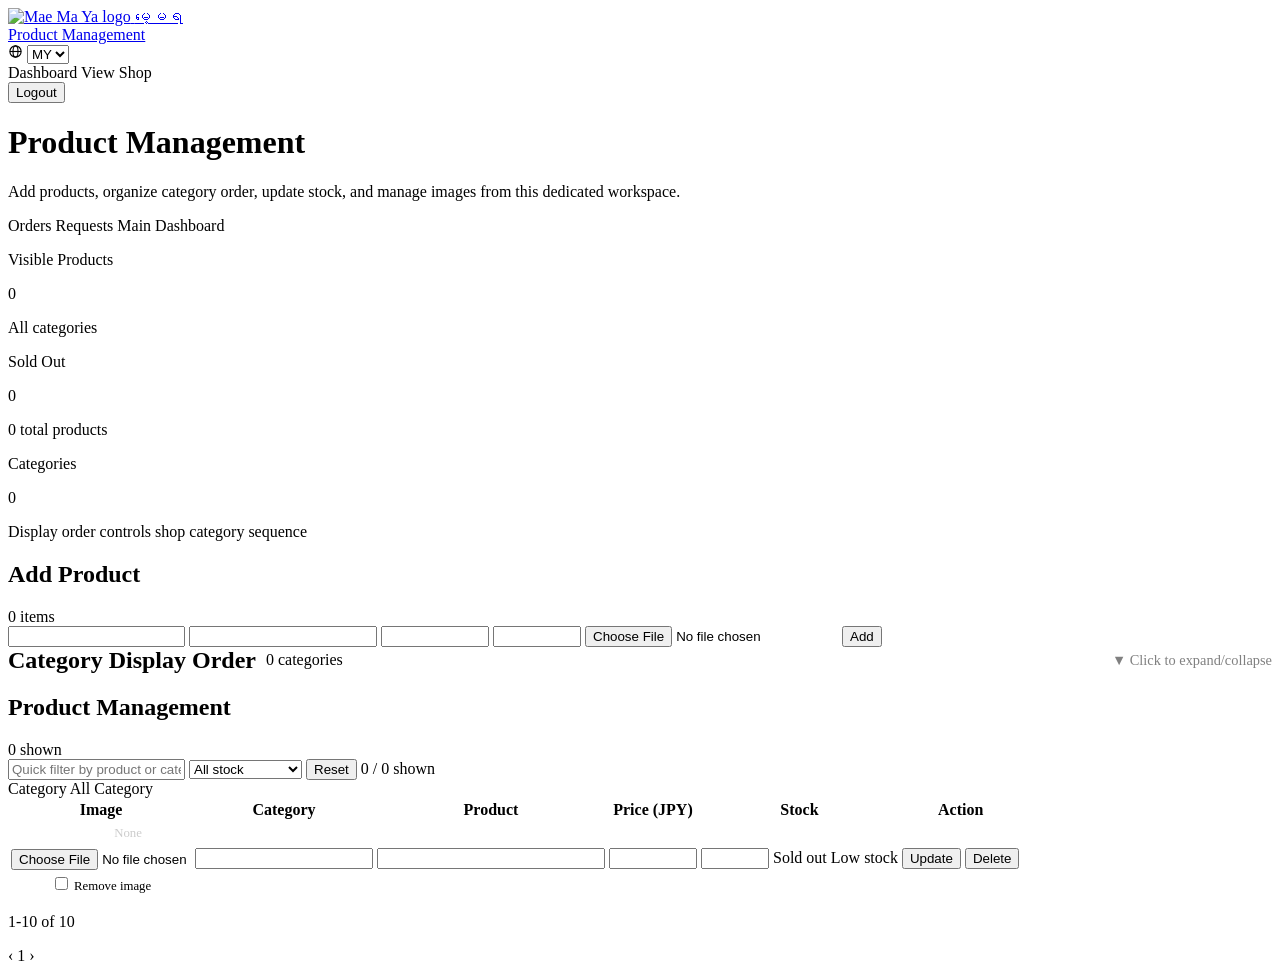
<file: src/main/resources/templates/admin_products.html>
<!DOCTYPE html>
<html th:lang="${#locale.language}" xmlns:th="http://www.thymeleaf.org">
<head>
    <meta charset="UTF-8">
    <meta name="viewport" content="width=device-width, initial-scale=1">
    <script>document.documentElement.classList.add("js-motion");window.setTimeout(function(){if(document.body){document.body.classList.add("page-ready");}},400);</script>
    <link rel="icon" type="image/jpeg" th:href="@{/images/maemaya.jpg}">
    <title>Product Management</title>
    <link rel="stylesheet" th:href="@{/css/admin_products.css}">
</head>
<body>
<div class="admin-container">
    <div class="admin-topbar">
        <a href="/" class="admin-brand">
            <img th:src="@{/images/maemaya.jpg}" class="admin-brand-logo" alt="Mae Ma Ya logo">
            <span>
                <span class="admin-brand-name">မေ့မရ</span><br>
                <span class="admin-brand-sub">Product Management</span>
            </span>
        </a>
        <div class="admin-top-right">
            <form class="lang-picker-form" th:action="@{/admin/products}" method="get">
                <input type="hidden" name="productCategory" th:value="${activeProductCategory}">
                <input type="hidden" name="productPage" th:value="${productPagination.currentPage}">
                <label for="adminProductLang" aria-hidden="true"><svg width="15" height="15" viewBox="0 0 24 24" fill="none" stroke="currentColor" stroke-width="1.8"><circle cx="12" cy="12" r="9"></circle><ellipse cx="12" cy="12" rx="4" ry="9"></ellipse><line x1="3" y1="12" x2="21" y2="12"></line></svg></label>
                <select id="adminProductLang" name="lang" class="lang-select" onchange="this.form.submit()">
                    <option value="my" th:selected="${#locale.language == 'my'}">MY</option>
                    <option value="en" th:selected="${#locale.language == 'en'}">EN</option>
                    <option value="ja" th:selected="${#locale.language == 'ja'}">JA</option>
                </select>
            </form>
            <div class="top-actions">
                <a class="top-btn top-btn-ghost" th:href="@{/admin(tab='orders',lang=${#locale.language})}">Dashboard</a>
                <a class="top-btn top-btn-primary" th:href="@{/}">View Shop</a>
                <form th:action="@{/logout}" method="post">
                    <input type="hidden" th:name="${_csrf.parameterName}" th:value="${_csrf.token}">
                    <button type="submit" class="logout-btn top-btn top-btn-danger">Logout</button>
                </form>
            </div>
        </div>
    </div>

    <h1>Product Management</h1>
    <p class="page-lead">Add products, organize category order, update stock, and manage images from this dedicated workspace.</p>

    <div th:if="${adminNotice}" class="flash-notice" th:text="${adminNotice}"></div>
    <div th:if="${adminError}" class="flash-error" th:text="${adminError}"></div>

    <div class="product-page-nav">
        <a class="nav-chip" th:href="@{/admin(tab='orders',lang=${#locale.language})}">Orders</a>
        <a class="nav-chip" th:href="@{/admin(tab='requests',lang=${#locale.language})}">Requests</a>
        <a class="nav-chip" th:href="@{/admin}">Main Dashboard</a>
    </div>

    <section class="kpi-grid" aria-label="Product KPIs">
        <article class="kpi-card">
            <p class="kpi-label">Visible Products</p>
            <p class="kpi-value amount-font" th:text="${productCount}">0</p>
            <p class="kpi-note" th:text="${activeProductCategory != 'all' ? 'Filtered by ' + activeProductCategory : 'All categories'}">All categories</p>
        </article>
        <article class="kpi-card">
            <p class="kpi-label">Sold Out</p>
            <p class="kpi-value amount-font" th:text="${soldOutProductCount}">0</p>
            <p class="kpi-note" th:text="|${totalProductCount} total products|">0 total products</p>
        </article>
        <article class="kpi-card">
            <p class="kpi-label">Categories</p>
            <p class="kpi-value amount-font" th:text="${#lists.size(categorySettings)}">0</p>
            <p class="kpi-note">Display order controls shop category sequence</p>
        </article>
    </section>

    <section class="admin-surface">
        <div class="admin-section-head">
            <h2 th:text="#{admin.addProduct}">Add Product</h2>
            <span class="section-badge amount-font" th:text="${activeProductCategory != 'all' ? productCount + ' filtered' : productCount + ' items'}">0 items</span>
        </div>
        <form th:action="@{/admin/add}" method="post" enctype="multipart/form-data" class="admin-inline-form">
            <input type="hidden" th:name="${_csrf.parameterName}" th:value="${_csrf.token}">
            <input type="hidden" name="tab" value="products">
            <input type="hidden" name="productCategory" th:value="${activeProductCategory}">
            <input type="hidden" name="productPage" th:value="${productPagination.currentPage}">
            <input type="text" name="name" th:placeholder="#{admin.placeholder.name}" required>
            <input type="text" name="category" list="category_list" th:placeholder="#{admin.placeholder.category}" required style="width: 180px;">
            <datalist id="category_list">
                <option th:each="cat : ${categories}" th:value="${cat}"></option>
            </datalist>
            <input type="number" name="price" class="amount-font" th:placeholder="#{admin.placeholder.price}" required style="width: 100px;">
            <input type="number" name="stock" th:placeholder="#{admin.placeholder.stock}" required style="width: 80px;">
            <input type="file" name="image" accept="image/*">
            <button type="submit" class="btn-add" th:text="#{admin.btn.add}">Add</button>
        </form>
    </section>

    <section class="admin-surface">
        <details class="category-collapsible">
        
            <summary class="category-summary admin-section-head" style="cursor: pointer; display: flex; align-items: center; gap: 10px; user-select: none;">
                <h2 th:text="#{admin.category.manage}" style="margin: 0;">Category Display Order</h2>
                <span class="section-badge amount-font" th:text="|${#lists.size(categorySettings)} categories|">0 categories</span>
                <span style="font-size: 0.9em; color: gray; margin-left: auto;">▼ Click to expand/collapse</span>
            </summary>

            <div class="category-content" style="margin-top: 15px;">
                <p class="category-order-help" th:text="#{admin.category.description}">Set smaller numbers first. This order is used on the customer website.</p>
                <form th:action="@{/admin/categories/add}" method="post" class="category-add-form">
                    <input type="hidden" th:name="${_csrf.parameterName}" th:value="${_csrf.token}">
                    <input type="hidden" name="tab" value="products">
                    <input type="hidden" name="productCategory" th:value="${activeProductCategory}">
                    <input type="hidden" name="productPage" th:value="${productPagination.currentPage}">
                    <input type="text" name="categoryName" th:placeholder="#{admin.placeholder.category}" required>
                    <button type="submit" class="btn-add btn-small" th:text="#{admin.btn.add}">Add</button>
                </form>
                <div class="table-wrap">
                    <table class="stack-table">
                        <thead>
                        <tr>
                            <th th:text="#{admin.category.col.name}">Category</th>
                            <th th:text="#{admin.category.col.order}">Display Order</th>
                            <th th:text="#{admin.col.product}">Product</th>
                            <th th:text="#{admin.col.action}">Action</th>
                        </tr>
                        </thead>
                        <tbody>
                        <tr th:if="${#lists.isEmpty(categorySettings)}">
                            <td colspan="4" style="text-align:center; color:#7f6351;">-</td>
                        </tr>
                        <tr th:each="cat, catStat : ${categorySettings}">
                            <td th:attr="data-label=#{admin.category.col.name}">
                                <input type="hidden" name="originalCategoryName" th:value="${cat.categoryName}" th:attr="form=|cat-update-${catStat.index}|">
                                <input type="text" name="categoryName" th:value="${cat.categoryName}" th:attr="form=|cat-update-${catStat.index}|" required>
                            </td>
                            <td th:attr="data-label=#{admin.category.col.order}">
                                <input type="number" class="amount-font" name="displayOrder" min="0" th:value="${cat.displayOrder}" style="width: 110px;" th:attr="form=|cat-update-${catStat.index}|">
                            </td>
                            <td class="amount-font" th:attr="data-label=#{admin.col.product}" th:text="${categoryUsage[cat.categoryName] != null ? categoryUsage[cat.categoryName] : 0}">0</td>
                            <td th:attr="data-label=#{admin.col.action}">
                                <form th:id="|cat-update-${catStat.index}|" th:action="@{/admin/categories/update}" method="post" style="display:inline-flex; gap:8px;">
                                    <input type="hidden" th:name="${_csrf.parameterName}" th:value="${_csrf.token}">
                                    <input type="hidden" name="tab" value="products">
                                    <input type="hidden" name="productCategory" th:value="${activeProductCategory}">
                                    <input type="hidden" name="productPage" th:value="${productPagination.currentPage}">
                                    <button type="submit" class="btn-update btn-small" th:text="#{admin.btn.update}">Update</button>
                                </form>
                                <form th:action="@{/admin/categories/delete}" method="post" style="display:inline-flex; gap:8px;">
                                    <input type="hidden" th:name="${_csrf.parameterName}" th:value="${_csrf.token}">
                                    <input type="hidden" name="tab" value="products">
                                    <input type="hidden" name="productCategory" th:value="${activeProductCategory}">
                                    <input type="hidden" name="productPage" th:value="${productPagination.currentPage}">
                                    <input type="hidden" name="categoryName" th:value="${cat.categoryName}">
                                    <button type="submit" class="btn-delete btn-small" onclick="return confirmCategoryDelete(this)" th:attr="data-category-name=${cat.categoryName},data-confirm-template=#{admin.category.delete.confirm}" th:text="#{admin.btn.delete}">Delete</button>
                                </form>
                            </td>
                        </tr>
                        </tbody>
                    </table>
                </div>
            </div>
        </details>
    </section>

    <section class="admin-surface">
        <div class="admin-section-head">
            <h2 th:text="#{admin.productList}">Product Management</h2>
            <span class="section-badge amount-font" th:text="|${productPagination.totalItems} shown|">0 shown</span>
        </div>
        <div class="admin-toolbar" data-filter-toolbar="products">
            <input type="text" class="toolbar-input" data-filter-input="products" placeholder="Quick filter by product or category">
            <select class="toolbar-select" data-filter-stock="products" aria-label="Stock filter">
                <option value="all">All stock</option>
                <option value="in">In stock</option>
                <option value="low">Low stock (&lt; 5)</option>
                <option value="out">Sold out</option>
            </select>
            <button type="button" class="toolbar-reset" data-filter-reset="products">Reset</button>
            <span class="toolbar-result amount-font" data-filter-result="products">0 / 0 shown</span>
        </div>
        <div class="category-filter-bar" aria-label="Product categories">
            <span class="category-filter-label">Category</span>
            <a class="category-filter-chip" th:classappend="${activeProductCategory == 'all'} ? ' is-active'" th:href="@{/admin/products(lang=${#locale.language},productCategory='all',productPage=1)}">All</a>
            <a class="category-filter-chip" th:each="cat : ${categories}" th:classappend="${cat == activeProductCategory} ? ' is-active'" th:href="@{/admin/products(lang=${#locale.language},productCategory=${cat},productPage=1)}" th:text="${cat}">Category</a>
        </div>
        <div class="table-wrap">
            <table class="stack-table">
                <thead>
                <tr>
                    <th th:text="#{admin.col.image}">Image</th>
                    <th th:text="#{admin.col.category}">Category</th>
                    <th th:text="#{admin.col.name}">Product</th>
                    <th th:text="#{admin.col.price}">Price (JPY)</th>
                    <th th:text="#{admin.col.stock}">Stock</th>
                    <th th:text="#{admin.col.action}">Action</th>
                </tr>
                </thead>
                <tbody>
                <tr class="product-row" th:each="product : ${products}" th:classappend="${product.stock == 0} ? ' bg-danger-light' : ''" th:attr="data-product-name=${product.name},data-product-category=${product.displayCategory()},data-product-stock=${product.stock}">
                    <td style="text-align: center;" th:attr="data-label=#{admin.col.image}">
                        <img th:if="${product.hasImage()}" th:src="@{/images/{image}(image=${product.image})}" width="50" style="border-radius:4px;" th:alt="#{index.product.imageAlt}">
                        <span th:unless="${product.hasImage()}" style="font-size:0.8em; color:#ccc;" th:text="#{admin.noImage}">None</span>
                        <div style="margin-top:8px;">
                            <input type="file" name="image" accept="image/*" style="width: 180px;" th:attr="form=|update-form-${product.id}|">
                            <label th:if="${product.hasImage()}" style="display:block; margin-top:4px; font-size:0.8rem;">
                                <input type="checkbox" name="removeImage" value="true" th:attr="form=|update-form-${product.id}|">
                                <span th:text="#{admin.image.remove}">Remove image</span>
                            </label>
                        </div>
                    </td>
                    <td th:attr="data-label=#{admin.col.category}">
                        <input type="text" name="category" list="category_list" th:value="${product.displayCategory()}" style="width: 170px;" th:attr="form=|update-form-${product.id}|" required>
                    </td>
                    <td th:attr="data-label=#{admin.col.name}">
                        <input type="text" name="name" th:value="${product.name}" style="width: 220px;" th:attr="form=|update-form-${product.id}|" required>
                    </td>
                    <td th:attr="data-label=#{admin.col.price}">
                        <input type="number" name="price" class="amount-font" th:value="${product.price}" style="width: 80px;" th:attr="form=|update-form-${product.id}|">
                    </td>
                    <td th:attr="data-label=#{admin.col.stock}">
                        <input type="number" name="stock" th:value="${product.stock}" style="width: 60px;" th:attr="form=|update-form-${product.id}|">
                        <span class="alert-msg text-danger" th:if="${product.stock == 0}" th:text="#{admin.stock.soldOut}">Sold out</span>
                        <span class="alert-msg text-warning" th:if="${product.stock > 0 and product.stock < 5}" th:text="#{admin.stock.low}">Low stock</span>
                    </td>
                    <td th:attr="data-label=#{admin.col.action}">
                        <form th:id="|update-form-${product.id}|" th:action="@{/admin/update/{productId}(productId=${product.id})}" method="post" enctype="multipart/form-data" style="display:inline-flex; gap:8px; flex-wrap:wrap;">
                            <input type="hidden" th:name="${_csrf.parameterName}" th:value="${_csrf.token}">
                            <input type="hidden" name="tab" value="products">
                            <input type="hidden" name="productCategory" th:value="${activeProductCategory}">
                            <input type="hidden" name="productPage" th:value="${productPagination.currentPage}">
                            <button type="submit" class="btn-update" th:text="#{admin.btn.update}">Update</button>
                        </form>
                        <form th:action="@{/admin/delete/{productId}(productId=${product.id})}" method="post" style="display:inline-flex; gap:8px;">
                            <input type="hidden" th:name="${_csrf.parameterName}" th:value="${_csrf.token}">
                            <input type="hidden" name="tab" value="products">
                            <input type="hidden" name="productCategory" th:value="${activeProductCategory}">
                            <input type="hidden" name="productPage" th:value="${productPagination.currentPage}">
                            <button type="submit" class="btn-delete" onclick="return confirmDelete(this)" th:attr="data-product-name=${product.name},data-confirm-template=#{admin.delete.confirm}" th:text="#{admin.btn.delete}">Delete</button>
                        </form>
                    </td>
                </tr>
                </tbody>
            </table>
        </div>
        <div class="pagination-shell" th:if="${productPagination.totalPages > 1}"
                th:with="start=${T(java.lang.Math).max(1, productPagination.currentPage - 2)},
                end=${T(java.lang.Math).min(productPagination.totalPages, start + 4)},
                finalStart=${T(java.lang.Math).max(1, end - 4)}">
    
                <p class="pagination-summary amount-font" th:text="|${productPagination.startItem}-${productPagination.endItem} of ${productPagination.totalItems}|">1-10 of 10</p>
    
                <nav class="pagination-bar" aria-label="Product pagination">
                    <a class="pagination-link" 
                        th:classappend="${productPagination.currentPage <= 1 ? ' is-disabled' : ''}" 
                        th:href="@{/admin/products(lang=${#locale.language},productCategory=${activeProductCategory},productPage=${productPagination.currentPage > 1 ? productPagination.currentPage - 1 : 1})}">‹</a>
        
                    <a class="pagination-link" 
                        th:each="pageNumber : ${#numbers.sequence(finalStart, end)}" 
                        th:classappend="${pageNumber == productPagination.currentPage ? ' is-active' : ''}" 
                        th:href="@{/admin/products(lang=${#locale.language},productCategory=${activeProductCategory},productPage=${pageNumber})}" 
                        th:text="${pageNumber}">1</a>
        
                    <a class="pagination-link" 
                        th:classappend="${productPagination.currentPage >= productPagination.totalPages ? ' is-disabled' : ''}" 
                        th:href="@{/admin/products(lang=${#locale.language},productCategory=${activeProductCategory},productPage=${productPagination.currentPage < productPagination.totalPages ? productPagination.currentPage + 1 : productPagination.totalPages})}">›</a>
                </nav>
        </div>
    </section>
</div>
    <script defer th:src="@{/js/admin_products.js}"></script>
</body>
</html>
</file>
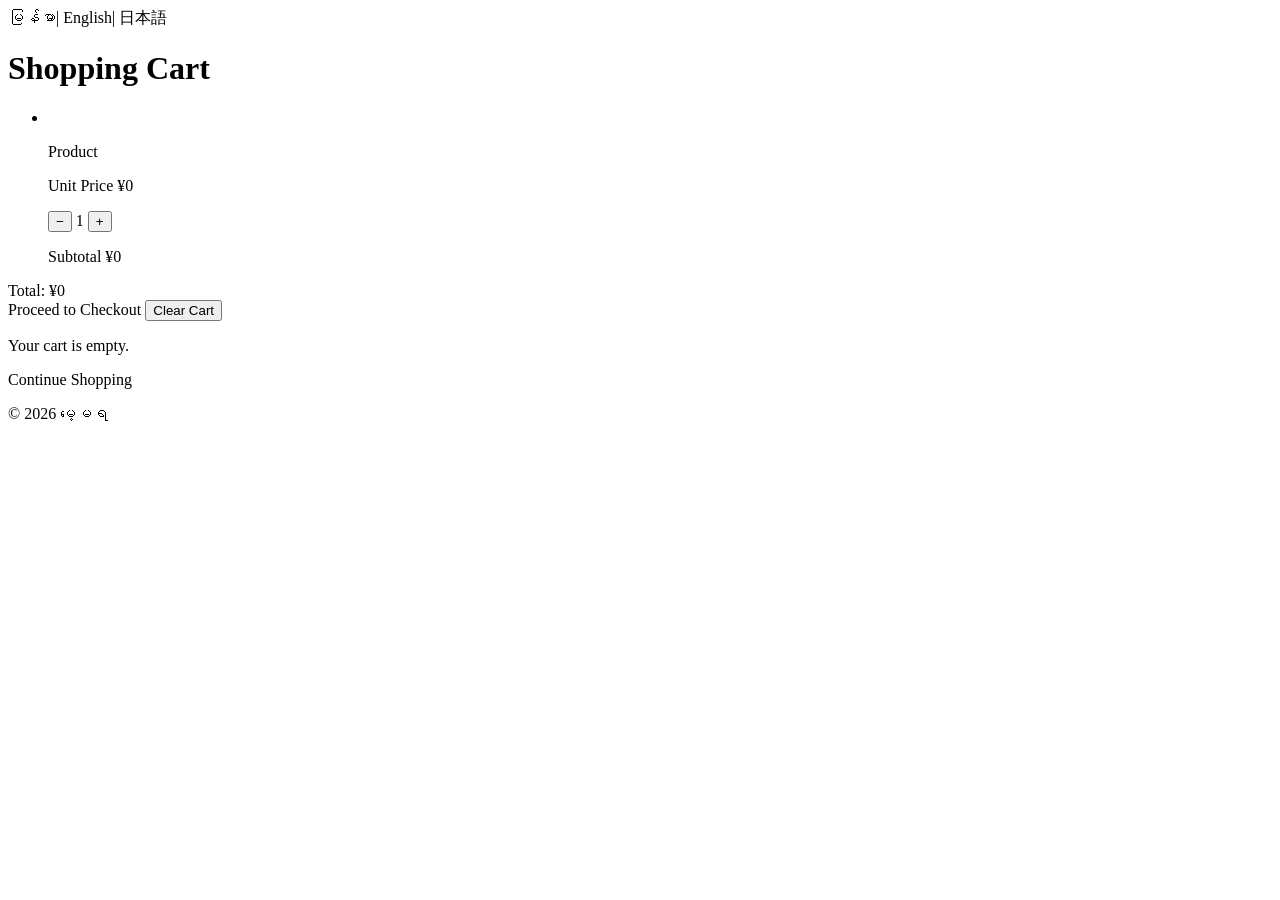
<file: src/main/resources/templates/cart.html>
<!DOCTYPE html>
<html th:lang="${#locale.language}" xmlns:th="http://www.thymeleaf.org">
<head>
    <meta charset="UTF-8">
    <meta name="viewport" content="width=device-width, initial-scale=1">
    <meta name="_csrf" th:content="${_csrf.token}">
    <meta name="_csrf_header" th:content="${_csrf.headerName}">
    <meta name="cart-clear-confirm-message" th:content="#{cart.clear.confirm}">
    <script>document.documentElement.classList.add("js-motion");window.setTimeout(function(){if(document.body){document.body.classList.add("page-ready");}},400);</script>
    <link rel="icon" type="image/jpeg" th:href="@{/images/maemaya.jpg}">
    <title th:text="#{cart.title}">Cart</title>
    <link rel="stylesheet" th:href="@{/css/cart.css}">
    <link rel="stylesheet" th:href="@{/css/smooth-ui.css}">
    <script defer th:src="@{/js/smooth-ui.js}"></script>
    <script defer th:src="@{/js/cart.js}"></script>

</head>
<body>
<div class="cart-container">
    <div class="lang-switch">
        <a th:href="@{/cart(lang='my')}" th:text="#{lang.myanmar}">မြန်မာ</a>|
        <a th:href="@{/cart(lang='en')}" th:text="#{lang.english}">English</a>|
        <a th:href="@{/cart(lang='ja')}" th:text="#{lang.japanese}">日本語</a>
    </div>
    <h1 th:text="#{cart.heading}">Shopping Cart</h1>

    <!-- Flat list (no table/cards): one row per item - photo, name, unit
        price and -/+ on the left, line subtotal on the right. cart.js
        relies on #cartContent, .qty-stepper[data-product-id],
        .qty-btn-plus/.qty-btn-minus and #clearCartBtn. -->
    <div id="cartContent" th:fragment="cartContent">
        <div th:if="${!#lists.isEmpty(cartItems)}">
            <ul class="cart-list">
                <li class="cart-item" th:each="item : ${cartItems}">
                    <img th:if="${item.product.hasImage()}"
                         th:src="@{/images/{image}(image=${item.product.image})}"
                         class="cart-thumb"
                         loading="lazy"
                         decoding="async"
                         th:alt="${item.product.name}">
                    <div th:unless="${item.product.hasImage()}" class="cart-thumb" aria-hidden="true"></div>
                    <div class="cart-item-main">
                        <p class="cart-item-name" th:text="${item.product.name}">Product</p>
                        <p class="cart-item-unit">
                            <span class="sr-only" th:text="#{cart.col.unitPrice}">Unit Price</span>
                            <span class="amount-font" th:text="|¥${item.product.price}|">¥0</span>
                        </p>
                        <div class="qty-stepper" th:attr="data-product-id=${item.product.id}">
                            <button type="button" class="qty-btn qty-btn-minus" aria-label="Decrease quantity">−</button>
                            <span class="qty-value amount-font" th:text="${item.quantity}">1</span>
                            <button type="button" class="qty-btn qty-btn-plus" aria-label="Increase quantity">+</button>
                        </div>
                    </div>
                    <p class="cart-item-subtotal">
                        <span class="sr-only" th:text="#{cart.col.subtotal}">Subtotal</span>
                        <span class="amount-font" th:text="|¥${item.subtotal}|">¥0</span>
                    </p>
                </li>
            </ul>

            <div class="cart-total">
                <span th:text="#{cart.total}">Total:</span>
                <span class="cart-total-amount amount-font" th:text="|¥${totalPrice}|">¥0</span>
            </div>
            <a th:href="@{/checkout}" class="btn-checkout" th:text="#{cart.checkout}">Proceed to Checkout</a>
            <button type="button" id="clearCartBtn" class="btn-clear-cart" th:text="#{cart.clear}">Clear Cart</button>
        </div>

        <p class="cart-empty" th:if="${#lists.isEmpty(cartItems)}" th:text="#{cart.empty}">Your cart is empty.</p>
    </div>

    <a th:href="@{/}" class="back-link" th:text="#{nav.backShopping}">Continue Shopping</a>
    <p class="cart-footer" th:text="|© ${#dates.format(#dates.createNow(), 'yyyy')} မေ့မရ|">&copy; 2026 မေ့မရ</p>
</div>
</body>
</html>
</file>
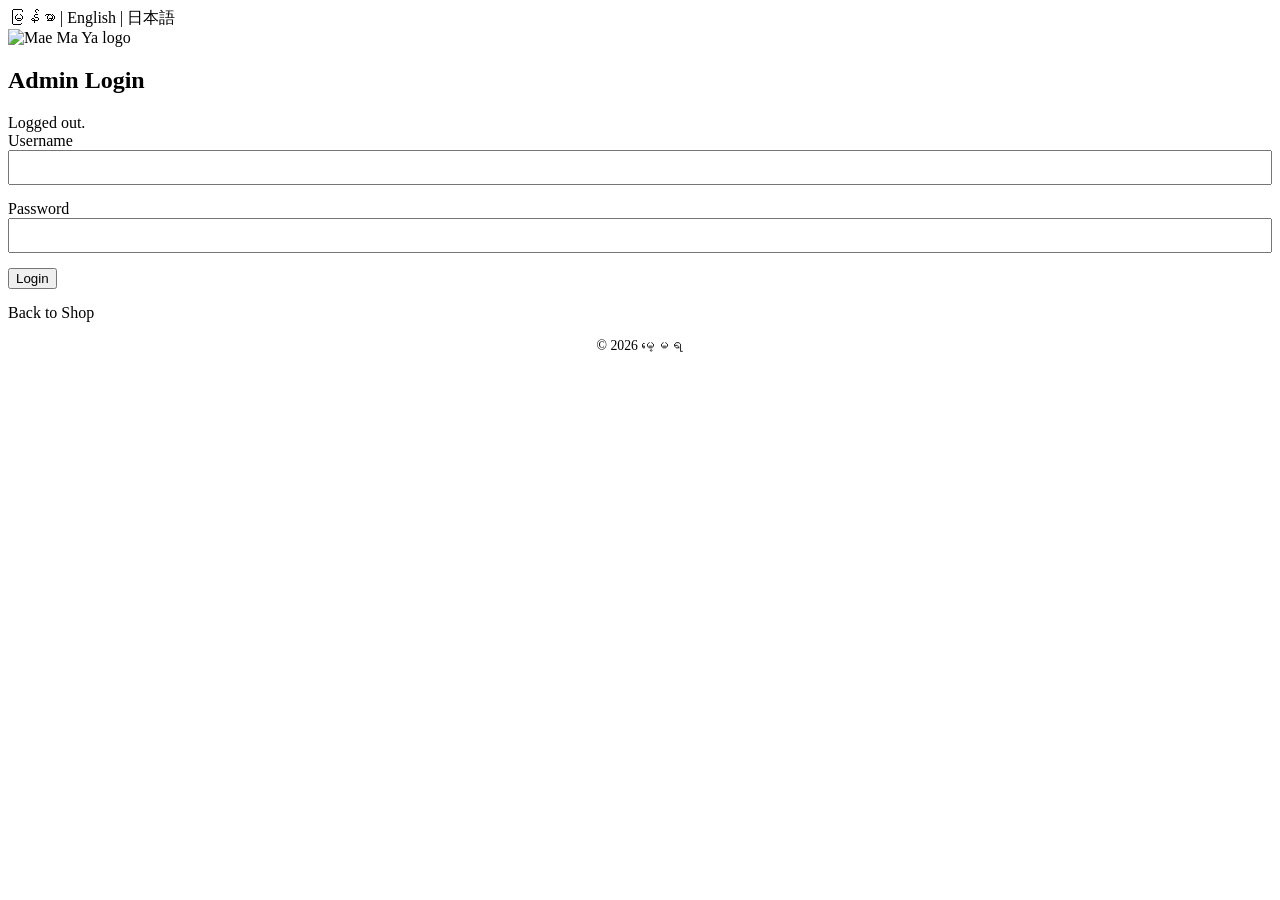
<file: src/main/resources/templates/login.html>
<!DOCTYPE html>
<html th:lang="${#locale.language}" xmlns:th="http://www.thymeleaf.org">
<head>
    <meta charset="UTF-8">
    <meta name="viewport" content="width=device-width, initial-scale=1">
    <script>document.documentElement.classList.add("js-motion");window.setTimeout(function(){if(document.body){document.body.classList.add("page-ready");}},400);</script>
    <link rel="icon" type="image/jpeg" th:href="@{/images/maemaya.jpg}">
    <title th:text="${loginTitle}">Admin Login</title>
    <link rel="stylesheet" th:href="@{/css/style.css}">
    <link rel="stylesheet" th:href="@{/css/smooth-ui.css}">
    <script defer th:src="@{/js/smooth-ui.js}"></script>

</head>
<body class="login-page">
<div class="login-box">
    <div class="login-lang">
        <a th:href="@{/login-my(error=${param.error != null ? '1' : null},logout=${param.logout != null ? '1' : null})}">မြန်မာ</a> |
        <a th:href="@{/login-en(error=${param.error != null ? '1' : null},logout=${param.logout != null ? '1' : null})}">English</a> |
        <a th:href="@{/login-ja(error=${param.error != null ? '1' : null},logout=${param.logout != null ? '1' : null})}">日本語</a>
    </div>
    <div class="login-logo-wrap">
        <img th:src="@{/images/maemaya.jpg}" class="login-logo" alt="Mae Ma Ya logo">
    </div>
    <h2 th:text="${loginHeading}">Admin Login</h2>
    <div th:if="${logoutMessage}" class="flash-notice" th:text="${logoutMessage}">Logged out.</div>

    <form th:action="@{/login}" method="post">
        <input type="hidden" th:name="${_csrf.parameterName}" th:value="${_csrf.token}">
        <div style="margin-bottom: 15px; text-align: left;">
            <label th:text="${loginUsername}">Username</label>
            <input type="text" name="username" required style="width:100%; padding:8px; box-sizing:border-box;" th:placeholder="${loginUsernamePlaceholder}">
        </div>
        <div style="margin-bottom: 15px; text-align: left;">
            <label th:text="${loginPassword}">Password</label>
            <input type="password" name="password" required style="width:100%; padding:8px; box-sizing:border-box;" th:placeholder="${loginPasswordPlaceholder}">
        </div>
        <button type="submit" class="login-btn" th:text="${loginSubmit}">Login</button>
    </form>

    <p style="margin-top: 15px;"><a th:href="@{/}" th:text="${navShopBack}">Back to Shop</a></p>
    <p style="margin-top:16px; text-align:center; color: var(--brand-muted); font-size:0.86rem;"
       th:text="|© ${#dates.format(#dates.createNow(), 'yyyy')} မေ့မရ|">&copy; 2026 မေ့မရ</p>
</div>
</body>
</html>
</file>
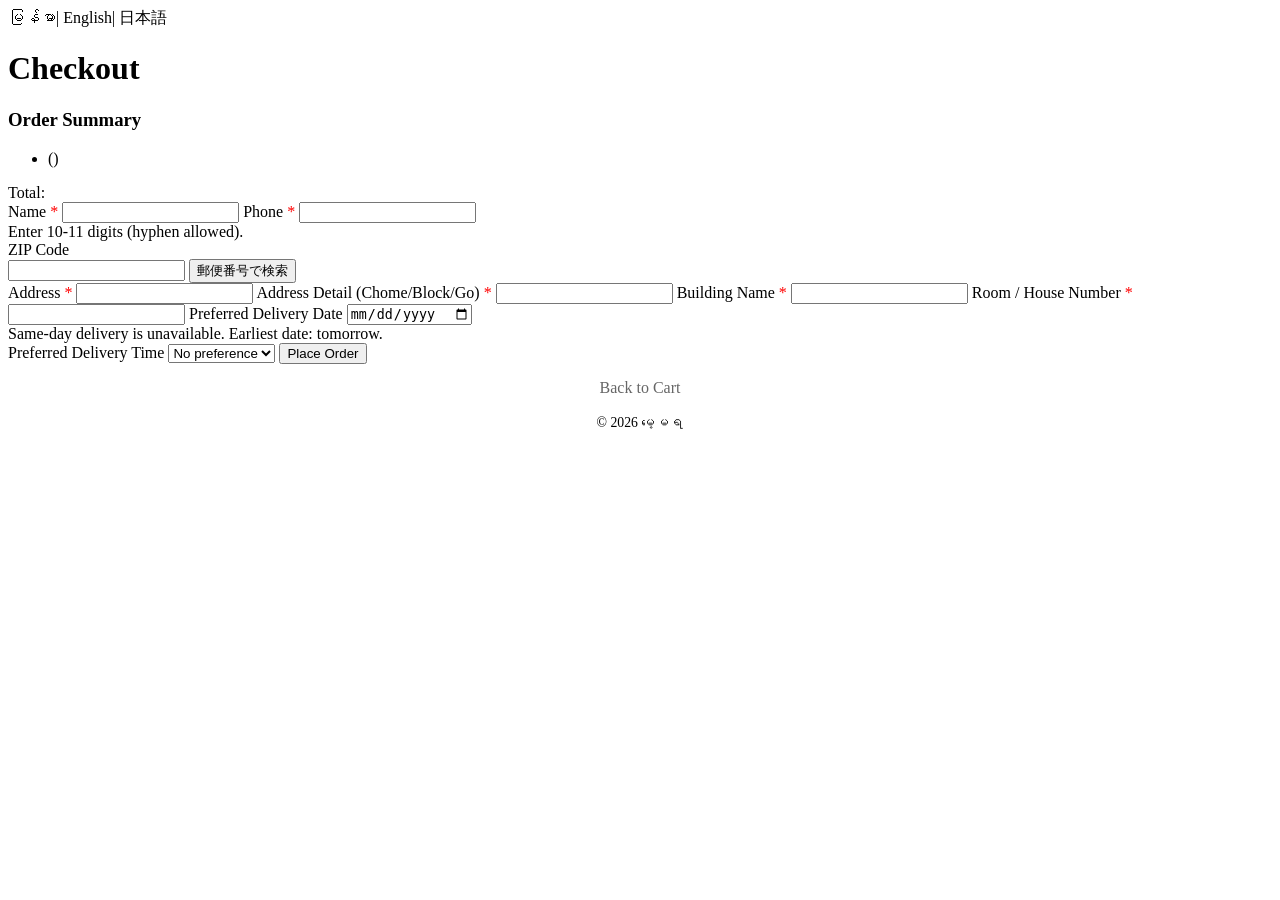
<file: src/main/resources/templates/order_form.html>
<!DOCTYPE html>
<html th:lang="${#locale.language}" xmlns:th="http://www.thymeleaf.org">
<head>
    <meta charset="UTF-8">
    <meta name="viewport" content="width=device-width, initial-scale=1">
    <meta name="postal-lookup-url" th:content="@{/api/postal-lookup}">
    <meta name="postal-lookup-not-found-message" th:content="#{order.form.postalLookup.notFound}">
    <meta name="postal-lookup-failed-message" th:content="#{order.form.postalLookup.failed}">
    <script>document.documentElement.classList.add("js-motion");window.setTimeout(function(){if(document.body){document.body.classList.add("page-ready");}},400);</script>
    <link rel="icon" type="image/jpeg" th:href="@{/images/maemaya.jpg}">
    <title th:text="#{order.form.title}">Checkout</title>
    <link rel="stylesheet" th:href="@{/css/order_form.css}">
    <link rel="stylesheet" th:href="@{/css/smooth-ui.css}">
    <script defer th:src="@{/js/smooth-ui.js}"></script>
    <script defer th:src="@{/js/order_form.js}"></script>

</head>
<body>
<div class="order-container">
    <div class="lang-switch">
        <a th:href="@{/checkout(lang='my')}" th:text="#{lang.myanmar}">မြန်မာ</a>|
        <a th:href="@{/checkout(lang='en')}" th:text="#{lang.english}">English</a>|
        <a th:href="@{/checkout(lang='ja')}" th:text="#{lang.japanese}">日本語</a>
    </div>
    <h1 th:text="#{order.form.heading}">Checkout</h1>
    <div th:if="${orderError}" class="flash flash-error" th:text="${orderError}"></div>

    <div class="summary">
        <h3 th:text="#{order.form.summary}">Order Summary</h3>
        <ul>
            <li th:each="item : ${cartItems}">
                <span th:text="${item.product.name}"></span>
				<span th:text="|x ${item.quantity}|"></span>
                (<span class="amount-font" th:text="|¥${item.subtotal}|"></span>)
            </li>
        </ul>
        <div class="total-price">
            <span th:text="#{order.form.total}">Total:</span>
            <span class="amount-font" th:text="|¥${totalPrice}|"></span>
        </div>
    </div>

    <form th:action="@{/order/confirm}" th:object="${orderRequest}" method="post">
        <input type="hidden" th:name="${_csrf.parameterName}" th:value="${_csrf.token}">
        <label><span th:text="#{order.form.name}">Name</span> <span style="color:red">*</span></label>
        <input type="text" th:field="*{customerName}" required>

        <label><span th:text="#{order.form.phone}">Phone</span> <span style="color:red">*</span></label>
        <input type="tel"
               th:field="*{phone}"
               required
               inputmode="tel"
               autocomplete="tel"
               pattern="^\+?[0-9]{10,15}$"
               th:placeholder="#{order.form.phone.placeholder}">
        <div class="field-help" th:text="#{order.form.phone.help}">Enter 10-11 digits (hyphen allowed).</div>

        <label th:text="#{order.form.zip}">ZIP Code</label>
        <div class="zip-search-row">
            <input type="text" th:field="*{zipCode}">
            <button type="button" id="postalLookupBtn" class="zip-search-btn" th:text="#{order.form.postalLookup}">郵便番号で検索</button>
        </div>
        <div id="postalLookupMessage" class="zip-lookup-message"></div>

        <label><span th:text="#{order.form.address}">Address</span> <span style="color:red">*</span></label>
        <input type="text" th:field="*{address}" required>

        <label><span th:text="#{order.form.addressDetail}">Address Detail (Chome/Block/Go)</span> <span style="color: red">*</span></label>
        <input type="text" th:field="*{addressDetail}" th:placeholder="#{order.form.addressDetail.placeholder}" required>

        <label><span th:text="#{order.form.buildingName}">Building Name</span> <span style="color:red">*</span></label>
        <input type="text" th:field="*{buildingName}" th:placeholder="#{order.form.buildingName.placeholder}" required>

        <label><span th:text="#{order.form.roomNumber}">Room / House Number</span> <span style="color:red">*</span></label>
        <input type="text" th:field="*{roomNumber}" th:placeholder="#{order.form.roomNumber.placeholder}" required>

        <label th:text="#{order.form.deliveryDate}">Preferred Delivery Date</label>
        <input type="date" th:field="*{deliveryDate}" th:attr="min=${minDeliveryDate}" required>
        <div class="field-help" th:text="${#messages.msg('order.form.deliveryDate.help', minDeliveryDate)}">
            Same-day delivery is unavailable. Earliest date: tomorrow.
        </div>

        <label th:text="#{order.form.deliveryTime}">Preferred Delivery Time</label>
        <select th:field="*{deliveryTime}">
            <option value="指定なし" th:text="#{order.form.delivery.none}">No preference</option>
            <option value="午前中" th:text="#{order.form.delivery.morning}">Morning</option>
            <option value="14-16時" th:text="#{order.form.delivery.14_16}">14-16</option>
            <option value="16-18時" th:text="#{order.form.delivery.16_18}">16-18</option>
            <option value="18-20時" th:text="#{order.form.delivery.18_20}">18-20</option>
            <option value="19-21時" th:text="#{order.form.delivery.19_21}">19-21</option>
        </select>

        <button type="submit" th:text="#{order.form.submit}">Place Order</button>
    </form>

    <div style="text-align:center; margin-top:15px;">
        <a th:href="@{/cart}" style="color:#666;" th:text="#{order.form.backToCart}">Back to Cart</a>
    </div>
    <p style="margin-top:18px; text-align:center; color: var(--brand-muted); font-size:0.86rem;"
       th:text="|© ${#dates.format(#dates.createNow(), 'yyyy')} မေ့မရ|">&copy; 2026 မေ့မရ</p>
</div>
</body>
</html>
</file>
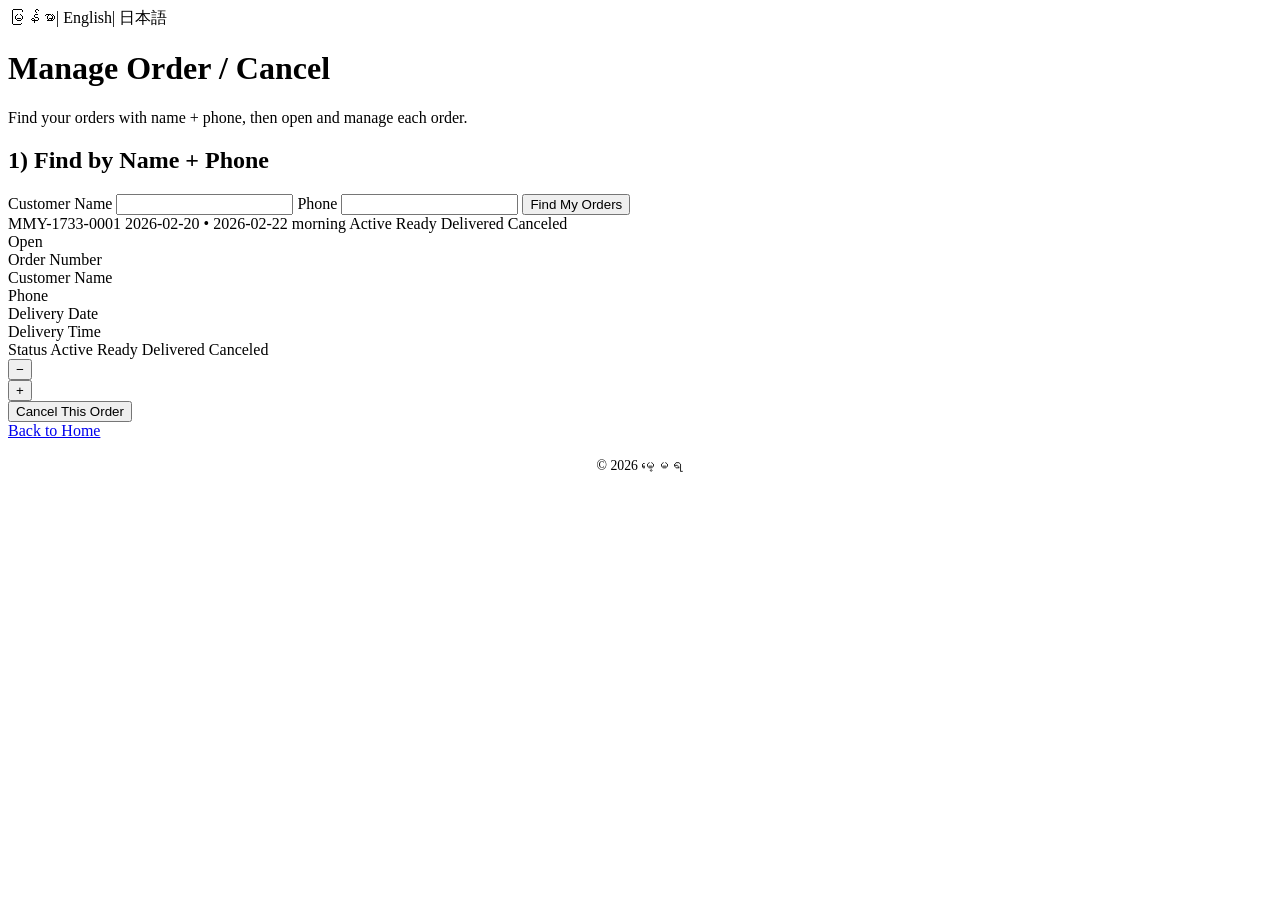
<file: src/main/resources/templates/order_manage.html>
<!DOCTYPE html>
<html th:lang="${#locale.language}" xmlns:th="http://www.thymeleaf.org">
<head>
    <meta charset="UTF-8">
    <meta name="viewport" content="width=device-width, initial-scale=1">
    <link rel="icon" type="image/jpeg" th:href="@{/images/maemaya.jpg}">
    <title th:text="#{order.manage.title}">Order Management</title>
    <link rel="stylesheet" th:href="@{/css/order_manage.css}">
    <link rel="stylesheet" th:href="@{/css/smooth-ui.css}">
    <script defer th:src="@{/js/smooth-ui.js}"></script>
    <script defer th:src="@{/js/order_manage.js}"></script>
    <style>
        /* This page reloads via a full redirect to a #itemList anchor after
           +/- or Cancel actions. The site-wide smooth-scroll (smooth-ui.css)
           would animate that jump (visible scroll-to-top-then-down); an
           instant jump reads better here, so override it for this page only. */
        html {
            scroll-behavior: auto;
        }
    </style>

</head>
<body>
<div class="box">
    <div class="lang-switch">
        <a th:href="@{/order/manage(lang='my',orderNumber=${orderNumber},phone=${phone},customerName=${customerName})}" th:text="#{lang.myanmar}">မြန်မာ</a>|
        <a th:href="@{/order/manage(lang='en',orderNumber=${orderNumber},phone=${phone},customerName=${customerName})}" th:text="#{lang.english}">English</a>|
        <a th:href="@{/order/manage(lang='ja',orderNumber=${orderNumber},phone=${phone},customerName=${customerName})}" th:text="#{lang.japanese}">日本語</a>
    </div>
    <h1 th:text="#{order.manage.heading}">Manage Order / Cancel</h1>
    <p th:text="#{order.manage.description}">Find your orders with name + phone, then open and manage each order.</p>

    <div th:if="${manageMessage}" class="flash" th:classappend="${manageSuccess} ? ' flash-success' : ' flash-error'" th:text="${manageMessage}"></div>
    <div th:if="${lookupError}" class="flash flash-error" th:text="${lookupError}"></div>

    <h2 class="section-title" th:text="#{order.manage.findByNameHeading}">1) Find by Name + Phone</h2>
    <form th:action="@{/order/manage/by-customer}" method="post">
        <input type="hidden" th:name="${_csrf.parameterName}" th:value="${_csrf.token}">
        <label for="customerName" th:text="#{order.manage.customerName}">Customer Name</label>
        <input id="customerName" name="customerName" type="text" th:value="${customerName}" required>

        <label for="phoneByCustomer" th:text="#{order.manage.phone}">Phone</label>
        <input id="phoneByCustomer"
               name="phone"
               type="tel"
               inputmode="tel"
               autocomplete="tel"
               pattern="[\d\-\+\s\(\)]{10,20}"
               th:value="${phone}"
               required>

        <button type="submit" class="btn-primary" th:text="#{order.manage.searchByCustomer}">Find My Orders</button>
    </form>

    <div th:if="${matchedOrders != null and !#lists.isEmpty(matchedOrders)}" class="lookup-list">
        <div class="lookup-row" th:each="candidate : ${matchedOrders}">
            <div class="lookup-meta">
                <span class="lookup-order" th:text="${candidate.orderNumber}">MMY-1733-0001</span>
                <span class="lookup-sub"
                      th:text="|${candidate.orderDate} • ${candidate.deliveryDate} ${candidate.deliveryTime}|">2026-02-20 • 2026-02-22 morning</span>
                <span class="lookup-sub">
                    <span class="badge status-active"
                          th:if="${candidate.orderStatus == 'ACTIVE'}"
                          th:text="#{order.status.active}">Active</span>
                    <span class="badge status-ready"
                          th:if="${candidate.orderStatus == 'READY'}"
                          th:text="#{order.status.ready}">Ready</span>
                    <span class="badge status-delivered"
                          th:if="${candidate.orderStatus == 'DELIVERED'}"
                          th:text="#{order.status.delivered}">Delivered</span>
                    <span class="badge status-canceled"
                          th:if="${candidate.orderStatus == 'CANCELED'}"
                          th:text="#{order.status.canceled}">Canceled</span>
                </span>
            </div>
            <a class="btn-outline"
               th:href="@{/order/manage(orderNumber=${candidate.orderNumber},phone=${phone},customerName=${customerName})}"
               th:text="#{order.manage.open}">Open</a>
        </div>
    </div>

    <div th:if="${managedOrder}" class="order-card" th:fragment="orderCard"
         th:attr="data-order-number=${managedOrder.orderNumber},data-phone=${managedOrder.phone},data-customer-name=${customerName}">
        <div class="row">
            <span class="key" th:text="#{order.manage.orderNumber}">Order Number</span>
            <span class="value" th:text="${managedOrder.orderNumber}"></span>
        </div>
        <div class="row">
            <span class="key" th:text="#{order.manage.customerName}">Customer Name</span>
            <span class="value" th:text="${managedOrder.customerName}"></span>
        </div>
        <div class="row">
            <span class="key" th:text="#{order.manage.phone}">Phone</span>
            <span class="value" th:text="${managedOrder.phone}"></span>
        </div>
        <div class="row">
            <span class="key" th:text="#{order.manage.deliveryDate}">Delivery Date</span>
            <span class="value" th:text="${managedOrder.deliveryDate}"></span>
        </div>
        <div class="row">
            <span class="key" th:text="#{order.manage.deliveryTime}">Delivery Time</span>
            <span class="value" th:text="${managedOrder.deliveryTime}"></span>
        </div>
        <div class="row">
            <span class="key" th:text="#{order.manage.status}">Status</span>
            <span class="value">
                <span class="badge status-active"
                      th:if="${managedOrder.orderStatus == 'ACTIVE'}"
                      th:text="#{order.status.active}">Active</span>
                <span class="badge status-ready"
                      th:if="${managedOrder.orderStatus == 'READY'}"
                      th:text="#{order.status.ready}">Ready</span>
                <span class="badge status-delivered"
                      th:if="${managedOrder.orderStatus == 'DELIVERED'}"
                      th:text="#{order.status.delivered}">Delivered</span>
                <span class="badge status-canceled"
                      th:if="${managedOrder.orderStatus == 'CANCELED'}"
                      th:text="#{order.status.canceled}">Canceled</span>
            </span>
        </div>

        <div class="hint" th:text="${managedOrder.cancelStatusMessage}"></div>
        <div id="orderCardFeedback" class="manage-feedback"></div>

        <div class="item-list" id="itemList" th:if="${!#lists.isEmpty(managedOrder.items)}">
            <div class="item-row" th:each="item : ${managedOrder.items}">
                <span class="item-name" th:text="${item.productName}"></span>

                <div class="qty-stepper" th:if="${managedOrder.cancelable}">
                    <form th:action="@{/order/reduce-item}" method="post" class="qty-reduce-form" style="margin:0;">
                        <input type="hidden" th:name="${_csrf.parameterName}" th:value="${_csrf.token}">
                        <input type="hidden" name="orderNumber" th:value="${managedOrder.orderNumber}">
                        <input type="hidden" name="phone" th:value="${managedOrder.phone}">
                        <input type="hidden" name="customerName" th:value="${customerName}">
                        <input type="hidden" name="productId" th:value="${item.productId}">
                        <button type="submit" class="qty-btn qty-btn-minus" aria-label="Decrease quantity">−</button>
                    </form>
                    <span class="qty-value" th:text="${item.quantity}"></span>
                    <form th:action="@{/order/increase-item}" method="post" class="qty-increase-form" style="margin:0;">
                        <input type="hidden" th:name="${_csrf.parameterName}" th:value="${_csrf.token}">
                        <input type="hidden" name="orderNumber" th:value="${managedOrder.orderNumber}">
                        <input type="hidden" name="phone" th:value="${managedOrder.phone}">
                        <input type="hidden" name="customerName" th:value="${customerName}">
                        <input type="hidden" name="productId" th:value="${item.productId}">
                        <button type="submit" class="qty-btn qty-btn-plus" aria-label="Increase quantity">+</button>
                    </form>
                </div>
                <span th:unless="${managedOrder.cancelable}" class="qty" th:text="|x ${item.quantity}|"></span>
            </div>
        </div>

        <form th:if="${managedOrder.cancelable}" th:action="@{/order/cancel}" method="post" class="cancel-order-form"
              th:attr="data-confirm-message=#{order.manage.cancelConfirm}">
            <input type="hidden" th:name="${_csrf.parameterName}" th:value="${_csrf.token}">
            <input type="hidden" name="orderNumber" th:value="${managedOrder.orderNumber}">
            <input type="hidden" name="phone" th:value="${managedOrder.phone}">
            <input type="hidden" name="customerName" th:value="${customerName}">
            <button type="submit" class="btn-cancel" th:text="#{order.manage.cancelAll}">Cancel This Order</button>
        </form>
    </div>

    <a href="/" class="back-link" th:text="#{nav.home}">Back to Home</a>
    <p style="margin-top:18px; text-align:center; color: var(--brand-muted); font-size:0.86rem;"
       th:text="|© ${#dates.format(#dates.createNow(), 'yyyy')} မေ့မရ|">&copy; 2026 မေ့မရ</p>
</div>
</body>
</html>
</file>
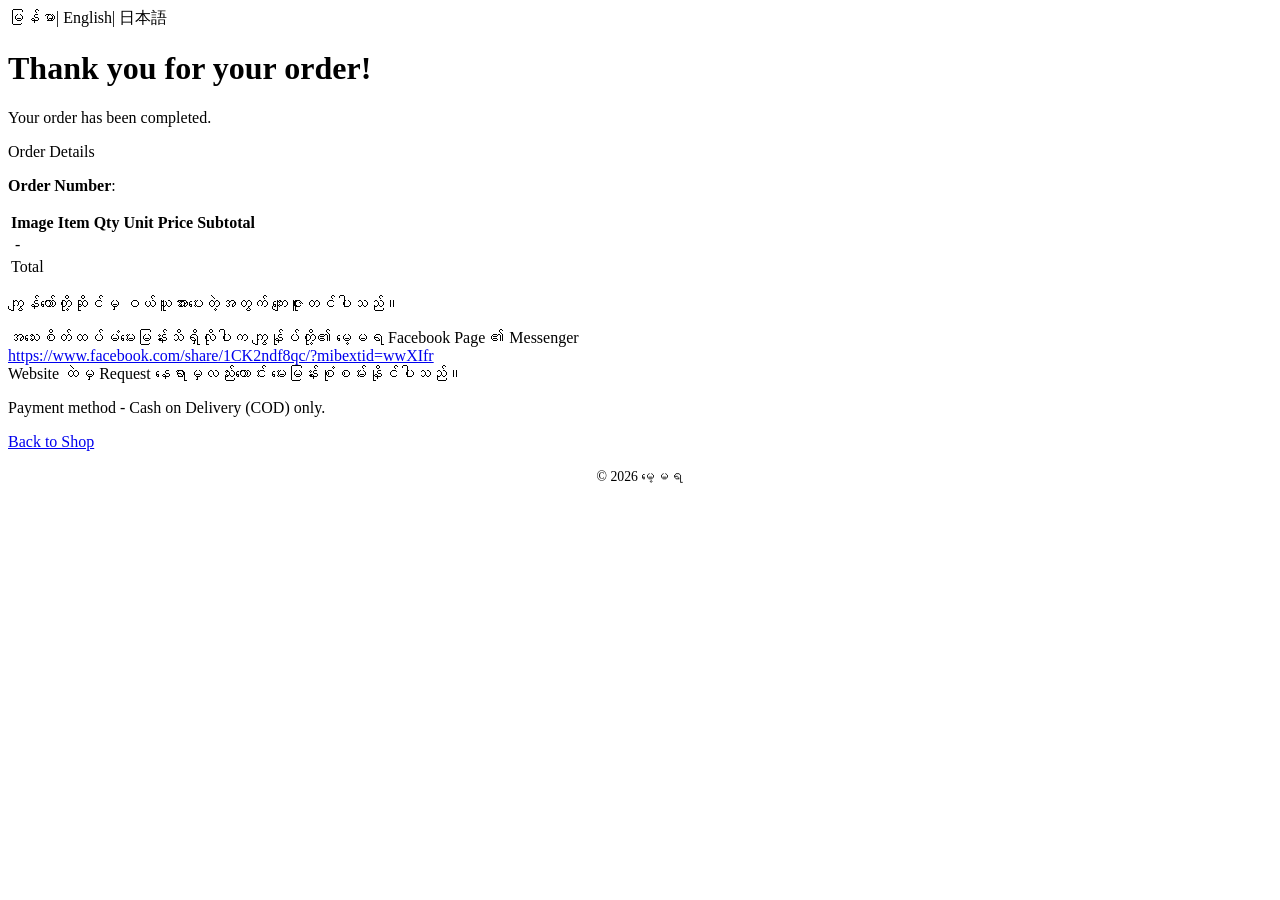
<file: src/main/resources/templates/order_success.html>
<!DOCTYPE html>
<html th:lang="${#locale.language}" xmlns:th="http://www.thymeleaf.org">
<head>
    <meta charset="UTF-8">
    <meta name="viewport" content="width=device-width, initial-scale=1">
    <script>document.documentElement.classList.add("js-motion");window.setTimeout(function(){if(document.body){document.body.classList.add("page-ready");}},400);</script>
    <link rel="icon" type="image/jpeg" th:href="@{/images/maemaya.jpg}">
    <title th:text="#{order.success.title}">Order Complete</title>
    <link rel="stylesheet" th:href="@{/css/order_success.css}">
    <link rel="stylesheet" th:href="@{/css/smooth-ui.css}">
    <script defer th:src="@{/js/smooth-ui.js}"></script>

</head>
<body>
<div class="box">
    <div class="lang-switch">
        <a th:href="@{/order/success(lang='my',orderNumber=${orderNumber},phone=${orderPhone})}" th:text="#{lang.myanmar}">မြန်မာ</a>|
        <a th:href="@{/order/success(lang='en',orderNumber=${orderNumber},phone=${orderPhone})}" th:text="#{lang.english}">English</a>|
        <a th:href="@{/order/success(lang='ja',orderNumber=${orderNumber},phone=${orderPhone})}" th:text="#{lang.japanese}">日本語</a>
    </div>

    <h1 th:text="#{order.success.heading}">Thank you for your order!</h1>
    <p class="message" th:text="#{order.success.message}">Your order has been completed.</p>
    <div th:if="${receiptError}" class="flash" th:text="${receiptError}"></div>

    <div class="receipt" th:if="${receipt}">
        <div class="receipt-header" th:text="#{order.success.receipt}">Order Details</div>
        <p class="meta">
            <strong th:text="#{order.success.orderNumber}">Order Number</strong>:
            <span th:text="${receipt.orderNumber}"></span>
        </p>
        <table>
            <thead>
            <tr>
                <th th:text="#{order.success.col.image}">Image</th>
                <th th:text="#{order.success.col.item}">Item</th>
                <th th:text="#{order.success.col.qty}">Qty</th>
                <th th:text="#{order.success.col.unitPrice}">Unit Price</th>
                <th th:text="#{order.success.col.subtotal}">Subtotal</th>
            </tr>
            </thead>
            <tbody>
            <tr th:each="item : ${receipt.items}">
                <td class="cell-image" th:attr="data-label=#{order.success.col.image}">
                    <img class="thumb"
                         th:if="${!#strings.isEmpty(item.productImage)}"
                         th:src="@{/images/{img}(img=${item.productImage})}"
                         loading="lazy"
                         decoding="async"
                         th:alt="${item.productName}">
                    <span th:if="${#strings.isEmpty(item.productImage)}">-</span>
                </td>
                <td class="cell-item" th:attr="data-label=#{order.success.col.item}" th:text="${item.productName}"></td>
                <td class="cell-qty amount-font" th:attr="data-label=#{order.success.col.qty}" th:text="${item.quantity}"></td>
                <td class="cell-unit amount-font" th:attr="data-label=#{order.success.col.unitPrice}" th:text="|¥${item.unitPrice}|"></td>
                <td class="cell-subtotal amount-font" th:attr="data-label=#{order.success.col.subtotal}" th:text="|¥${item.subtotal}|"></td>
            </tr>
            <tr class="total-row">
                <td colspan="5">
                    <span class="total-label" th:text="#{order.success.total}">Total</span>
                    <span class="amount-font" th:text="|¥${receipt.totalPrice}|"></span>
                </td>
            </tr>
            </tbody>
        </table>
    </div>

    <p class="thanks" th:text="#{order.success.thankYou}">
        ကျွန်တော်တို့ဆိုင်မှ ဝယ်ယူအားပေးတဲ့အတွက် ကျေးဇူးတင်ပါသည်။
    </p>
    <div class="support-note">
        <div>အသေးစိတ်ထပ်မံမေးမြန်းသိရှိလိုပါက ကျွန်ုပ်တို့၏ မေ့မရ Facebook Page ၏ Messenger</div>
        <div>
            <a href="https://www.facebook.com/share/1CK2ndf8qc/?mibextid=wwXIfr" target="_blank" rel="noopener noreferrer">
                https://www.facebook.com/share/1CK2ndf8qc/?mibextid=wwXIfr
            </a>
        </div>
        <div>Website ထဲမှ Request နေရာမှလည်းကောင်း မေးမြန်းစုံစမ်းနိုင်ပါသည်။</div>
    </div>
    <p class="message" th:text="#{order.success.codOnly}">
        Payment method - Cash on Delivery (COD) only.
    </p>

    <a class="back-link" href="/" th:text="#{nav.shop.back}">Back to Shop</a>
    <p style="margin-top:18px; text-align:center; color: var(--brand-muted); font-size:0.86rem;"
       th:text="|© ${#dates.format(#dates.createNow(), 'yyyy')} မေ့မရ|">&copy; 2026 မေ့မရ</p>
</div>
</body>
</html>
</file>
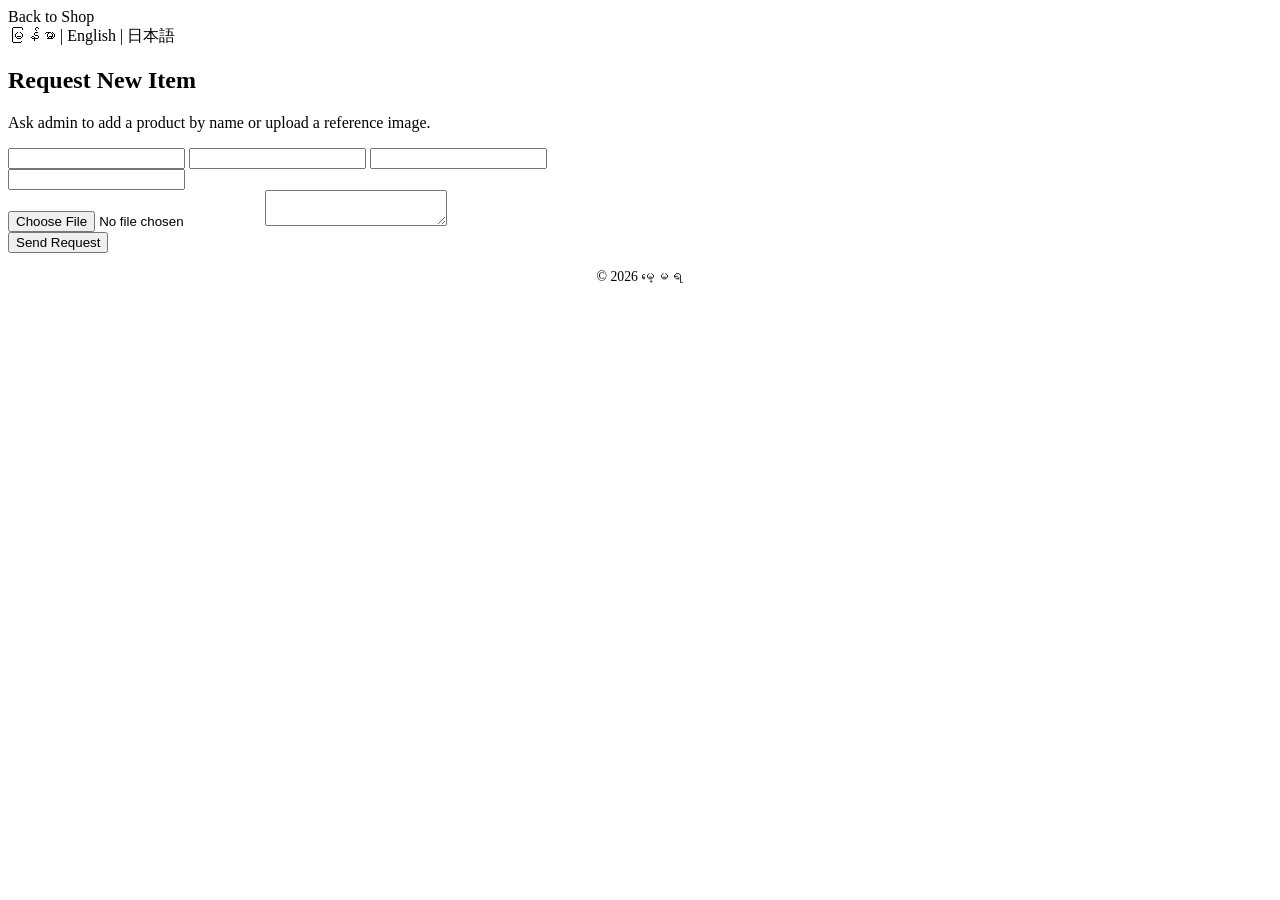
<file: src/main/resources/templates/request_item.html>
<!DOCTYPE html>
<html th:lang="${#locale.language}" xmlns:th="http://www.thymeleaf.org">
<head>
    <meta charset="UTF-8">
    <meta name="viewport" content="width=device-width, initial-scale=1">
    <script>document.documentElement.classList.add("js-motion");window.setTimeout(function(){if(document.body){document.body.classList.add("page-ready");}},400);</script>
    <link rel="icon" type="image/jpeg" th:href="@{/images/maemaya.jpg}">
    <title th:text="#{request.page.title}">Request New Item</title>
    <link rel="stylesheet" th:href="@{/css/request_item.css}">
    <link rel="stylesheet" th:href="@{/css/smooth-ui.css}">
    <script defer th:src="@{/js/smooth-ui.js}"></script>

</head>
<body>
<div class="page">
    <div class="topbar">
        <a class="back-link" th:href="@{/}" th:text="#{request.page.back}">Back to Shop</a>
        <div class="lang-switch">
            <a th:href="@{/request-item(lang='my')}" th:text="#{lang.myanmar}">မြန်မာ</a> |
            <a th:href="@{/request-item(lang='en')}" th:text="#{lang.english}">English</a> |
            <a th:href="@{/request-item(lang='ja')}" th:text="#{lang.japanese}">日本語</a>
        </div>
    </div>

    <section class="card">
        <h1 th:text="#{request.heading}">Request New Item</h1>
        <p class="desc" th:text="#{request.page.cardHelp}">
            Ask admin to add a product by name or upload a reference image.
        </p>

        <div th:if="${requestSuccess}" class="flash flash-success" th:text="${requestSuccess}"></div>
        <div th:if="${requestError}" class="flash flash-error" th:text="${requestError}"></div>

        <form th:action="@{/request-product}" method="post" enctype="multipart/form-data">
            <input type="hidden" th:name="${_csrf.parameterName}" th:value="${_csrf.token}">
            <div class="form-grid">
                <input type="text" name="requesterName" th:placeholder="#{request.requesterName}" required>
                <input type="text" name="contact" th:placeholder="#{request.contact}" required>
                <input type="text" name="productName" th:placeholder="#{request.productName}">
				<div class ="hp-field" aria-hidden="true">
					<input type="text" name="website" tabindex="-1" autocomplete="off">
				</div>
                <input type="file" name="referenceImage" accept="image/*" th:title="#{request.image}">
                <textarea name="note" th:placeholder="#{request.note}"></textarea>
                <div class="submit-wrap">
                    <button type="submit" class="submit-btn" th:text="#{request.submit}">Send Request</button>
                </div>
            </div>
        </form>
    </section>
    <p style="margin-top:16px; text-align:center; color: var(--brand-muted); font-size:0.86rem;"
       th:text="|© ${#dates.format(#dates.createNow(), 'yyyy')} မေ့မရ|">&copy; 2026 မေ့မရ</p>
</div>
</body>
</html>
</file>
